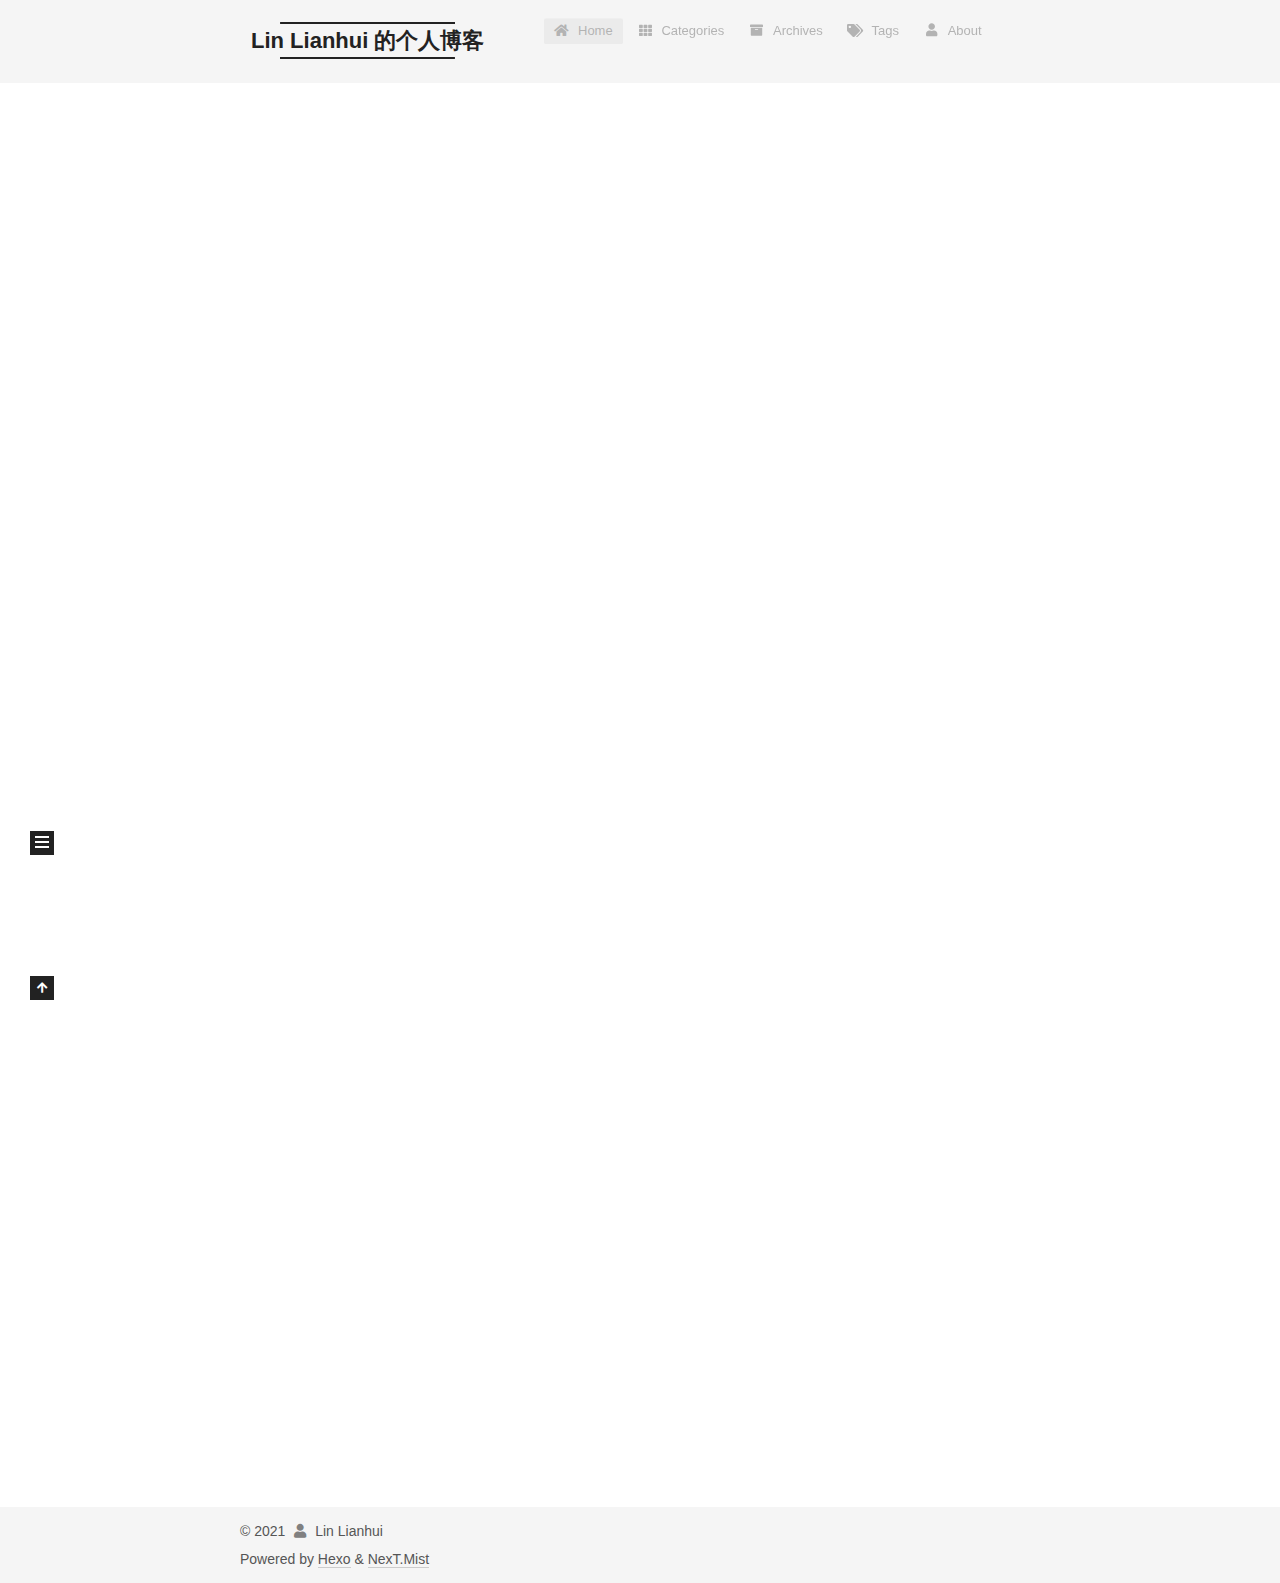
<file: index.html>
<!DOCTYPE html>
<html lang="en">
<head>
  <meta charset="UTF-8">
<meta name="viewport" content="width=device-width, initial-scale=1, maximum-scale=2">
<meta name="theme-color" content="#222">
<meta name="generator" content="Hexo 5.3.0">
  <link rel="apple-touch-icon" sizes="180x180" href="/images/apple-touch-icon-next.png">
  <link rel="icon" type="image/png" sizes="32x32" href="/images/favicon-32x32-next.png">
  <link rel="icon" type="image/png" sizes="16x16" href="/images/favicon-16x16-next.png">
  <link rel="mask-icon" href="/images/logo.svg" color="#222">

<link rel="stylesheet" href="/css/main.css">


<link rel="stylesheet" href="/lib/font-awesome/css/all.min.css">

<script id="hexo-configurations">
    var NexT = window.NexT || {};
    var CONFIG = {"hostname":"example.com","root":"/","scheme":"Mist","version":"7.8.0","exturl":false,"sidebar":{"position":"left","display":"post","padding":18,"offset":12,"onmobile":false},"copycode":{"enable":false,"show_result":false,"style":null},"back2top":{"enable":true,"sidebar":false,"scrollpercent":false},"bookmark":{"enable":false,"color":"#222","save":"auto"},"fancybox":false,"mediumzoom":false,"lazyload":false,"pangu":false,"comments":{"style":"tabs","active":null,"storage":true,"lazyload":false,"nav":null},"algolia":{"hits":{"per_page":10},"labels":{"input_placeholder":"Search for Posts","hits_empty":"We didn't find any results for the search: ${query}","hits_stats":"${hits} results found in ${time} ms"}},"localsearch":{"enable":false,"trigger":"auto","top_n_per_article":1,"unescape":false,"preload":false},"motion":{"enable":true,"async":false,"transition":{"post_block":"fadeIn","post_header":"slideDownIn","post_body":"slideDownIn","coll_header":"slideLeftIn","sidebar":"slideUpIn"}}};
  </script>

  <meta property="og:type" content="website">
<meta property="og:title" content="Lin Lianhui 的个人博客">
<meta property="og:url" content="http://example.com/index.html">
<meta property="og:site_name" content="Lin Lianhui 的个人博客">
<meta property="og:locale" content="en_US">
<meta property="article:author" content="Lin Lianhui">
<meta name="twitter:card" content="summary">

<link rel="canonical" href="http://example.com/">


<script id="page-configurations">
  // https://hexo.io/docs/variables.html
  CONFIG.page = {
    sidebar: "",
    isHome : true,
    isPost : false,
    lang   : 'en'
  };
</script>

  <title>Lin Lianhui 的个人博客</title>
  






  <noscript>
  <style>
  .use-motion .brand,
  .use-motion .menu-item,
  .sidebar-inner,
  .use-motion .post-block,
  .use-motion .pagination,
  .use-motion .comments,
  .use-motion .post-header,
  .use-motion .post-body,
  .use-motion .collection-header { opacity: initial; }

  .use-motion .site-title,
  .use-motion .site-subtitle {
    opacity: initial;
    top: initial;
  }

  .use-motion .logo-line-before i { left: initial; }
  .use-motion .logo-line-after i { right: initial; }
  </style>
</noscript>

</head>

<body itemscope itemtype="http://schema.org/WebPage">
  <div class="container use-motion">
    <div class="headband"></div>

    <header class="header" itemscope itemtype="http://schema.org/WPHeader">
      <div class="header-inner"><div class="site-brand-container">
  <div class="site-nav-toggle">
    <div class="toggle" aria-label="Toggle navigation bar">
      <span class="toggle-line toggle-line-first"></span>
      <span class="toggle-line toggle-line-middle"></span>
      <span class="toggle-line toggle-line-last"></span>
    </div>
  </div>

  <div class="site-meta">

    <a href="/" class="brand" rel="start">
      <span class="logo-line-before"><i></i></span>
      <h1 class="site-title">Lin Lianhui 的个人博客</h1>
      <span class="logo-line-after"><i></i></span>
    </a>
  </div>

  <div class="site-nav-right">
    <div class="toggle popup-trigger">
    </div>
  </div>
</div>




<nav class="site-nav">
  <ul id="menu" class="main-menu menu">
        <li class="menu-item menu-item-home">

    <a href="/" rel="section"><i class="fa fa-home fa-fw"></i>Home</a>

  </li>
        <li class="menu-item menu-item-categories">

    <a href="/categories/" rel="section"><i class="fa fa-th fa-fw"></i>Categories</a>

  </li>
        <li class="menu-item menu-item-archives">

    <a href="/archives/" rel="section"><i class="fa fa-archive fa-fw"></i>Archives</a>

  </li>
        <li class="menu-item menu-item-tags">

    <a href="/tags/" rel="section"><i class="fa fa-tags fa-fw"></i>Tags</a>

  </li>
        <li class="menu-item menu-item-about">

    <a href="/about/" rel="section"><i class="fa fa-user fa-fw"></i>About</a>

  </li>
  </ul>
</nav>




</div>
    </header>

    
  <div class="back-to-top">
    <i class="fa fa-arrow-up"></i>
    <span>0%</span>
  </div>


    <main class="main">
      <div class="main-inner">
        <div class="content-wrap">
          

          <div class="content index posts-expand">
            
      
  
  
  <article itemscope itemtype="http://schema.org/Article" class="post-block" lang="en">
    <link itemprop="mainEntityOfPage" href="http://example.com/2021/01/21/hello/">

    <span hidden itemprop="author" itemscope itemtype="http://schema.org/Person">
      <meta itemprop="image" content="/images/profile.jpg">
      <meta itemprop="name" content="Lin Lianhui">
      <meta itemprop="description" content="">
    </span>

    <span hidden itemprop="publisher" itemscope itemtype="http://schema.org/Organization">
      <meta itemprop="name" content="Lin Lianhui 的个人博客">
    </span>
      <header class="post-header">
        <h2 class="post-title" itemprop="name headline">
          
            <a href="/2021/01/21/hello/" class="post-title-link" itemprop="url">hello</a>
        </h2>

        <div class="post-meta">
            <span class="post-meta-item">
              <span class="post-meta-item-icon">
                <i class="far fa-calendar"></i>
              </span>
              <span class="post-meta-item-text">Posted on</span>
              

              <time title="Created: 2021-01-21 14:43:06 / Modified: 14:43:26" itemprop="dateCreated datePublished" datetime="2021-01-21T14:43:06+08:00">2021-01-21</time>
            </span>

          

        </div>
      </header>

    
    
    
    <div class="post-body" itemprop="articleBody">

      
          <h3 id="This-is-a-test"><a href="#This-is-a-test" class="headerlink" title="This is a test"></a>This is a test</h3>
      
    </div>

    
    
    
      <footer class="post-footer">
        <div class="post-eof"></div>
      </footer>
  </article>
  
  
  

      
  
  
  <article itemscope itemtype="http://schema.org/Article" class="post-block" lang="en">
    <link itemprop="mainEntityOfPage" href="http://example.com/2021/01/21/hello-world/">

    <span hidden itemprop="author" itemscope itemtype="http://schema.org/Person">
      <meta itemprop="image" content="/images/profile.jpg">
      <meta itemprop="name" content="Lin Lianhui">
      <meta itemprop="description" content="">
    </span>

    <span hidden itemprop="publisher" itemscope itemtype="http://schema.org/Organization">
      <meta itemprop="name" content="Lin Lianhui 的个人博客">
    </span>
      <header class="post-header">
        <h2 class="post-title" itemprop="name headline">
          
            <a href="/2021/01/21/hello-world/" class="post-title-link" itemprop="url">Hello World</a>
        </h2>

        <div class="post-meta">
            <span class="post-meta-item">
              <span class="post-meta-item-icon">
                <i class="far fa-calendar"></i>
              </span>
              <span class="post-meta-item-text">Posted on</span>

              <time title="Created: 2021-01-21 13:59:01" itemprop="dateCreated datePublished" datetime="2021-01-21T13:59:01+08:00">2021-01-21</time>
            </span>

          

        </div>
      </header>

    
    
    
    <div class="post-body" itemprop="articleBody">

      
          <p>Welcome to <a target="_blank" rel="noopener" href="https://hexo.io/">Hexo</a>! This is your very first post. Check <a target="_blank" rel="noopener" href="https://hexo.io/docs/">documentation</a> for more info. If you get any problems when using Hexo, you can find the answer in <a target="_blank" rel="noopener" href="https://hexo.io/docs/troubleshooting.html">troubleshooting</a> or you can ask me on <a target="_blank" rel="noopener" href="https://github.com/hexojs/hexo/issues">GitHub</a>.</p>
<h2 id="Quick-Start"><a href="#Quick-Start" class="headerlink" title="Quick Start"></a>Quick Start</h2><h3 id="Create-a-new-post"><a href="#Create-a-new-post" class="headerlink" title="Create a new post"></a>Create a new post</h3><figure class="highlight bash"><table><tr><td class="gutter"><pre><span class="line">1</span><br></pre></td><td class="code"><pre><span class="line">$ hexo new <span class="string">&quot;My New Post&quot;</span></span><br></pre></td></tr></table></figure>
<p>More info: <a target="_blank" rel="noopener" href="https://hexo.io/docs/writing.html">Writing</a></p>
<h3 id="Run-server"><a href="#Run-server" class="headerlink" title="Run server"></a>Run server</h3><figure class="highlight bash"><table><tr><td class="gutter"><pre><span class="line">1</span><br></pre></td><td class="code"><pre><span class="line">$ hexo server</span><br></pre></td></tr></table></figure>
<p>More info: <a target="_blank" rel="noopener" href="https://hexo.io/docs/server.html">Server</a></p>
<h3 id="Generate-static-files"><a href="#Generate-static-files" class="headerlink" title="Generate static files"></a>Generate static files</h3><figure class="highlight bash"><table><tr><td class="gutter"><pre><span class="line">1</span><br></pre></td><td class="code"><pre><span class="line">$ hexo generate</span><br></pre></td></tr></table></figure>
<p>More info: <a target="_blank" rel="noopener" href="https://hexo.io/docs/generating.html">Generating</a></p>
<h3 id="Deploy-to-remote-sites"><a href="#Deploy-to-remote-sites" class="headerlink" title="Deploy to remote sites"></a>Deploy to remote sites</h3><figure class="highlight bash"><table><tr><td class="gutter"><pre><span class="line">1</span><br></pre></td><td class="code"><pre><span class="line">$ hexo deploy</span><br></pre></td></tr></table></figure>
<p>More info: <a target="_blank" rel="noopener" href="https://hexo.io/docs/one-command-deployment.html">Deployment</a></p>

      
    </div>

    
    
    
      <footer class="post-footer">
        <div class="post-eof"></div>
      </footer>
  </article>
  
  
  


  



          </div>
          

<script>
  window.addEventListener('tabs:register', () => {
    let { activeClass } = CONFIG.comments;
    if (CONFIG.comments.storage) {
      activeClass = localStorage.getItem('comments_active') || activeClass;
    }
    if (activeClass) {
      let activeTab = document.querySelector(`a[href="#comment-${activeClass}"]`);
      if (activeTab) {
        activeTab.click();
      }
    }
  });
  if (CONFIG.comments.storage) {
    window.addEventListener('tabs:click', event => {
      if (!event.target.matches('.tabs-comment .tab-content .tab-pane')) return;
      let commentClass = event.target.classList[1];
      localStorage.setItem('comments_active', commentClass);
    });
  }
</script>

        </div>
          
  
  <div class="toggle sidebar-toggle">
    <span class="toggle-line toggle-line-first"></span>
    <span class="toggle-line toggle-line-middle"></span>
    <span class="toggle-line toggle-line-last"></span>
  </div>

  <aside class="sidebar">
    <div class="sidebar-inner">

      <ul class="sidebar-nav motion-element">
        <li class="sidebar-nav-toc">
          Table of Contents
        </li>
        <li class="sidebar-nav-overview">
          Overview
        </li>
      </ul>

      <!--noindex-->
      <div class="post-toc-wrap sidebar-panel">
      </div>
      <!--/noindex-->

      <div class="site-overview-wrap sidebar-panel">
        <div class="site-author motion-element" itemprop="author" itemscope itemtype="http://schema.org/Person">
    <img class="site-author-image" itemprop="image" alt="Lin Lianhui"
      src="/images/profile.jpg">
  <p class="site-author-name" itemprop="name">Lin Lianhui</p>
  <div class="site-description" itemprop="description"></div>
</div>
<div class="site-state-wrap motion-element">
  <nav class="site-state">
      <div class="site-state-item site-state-posts">
          <a href="/archives/">
        
          <span class="site-state-item-count">2</span>
          <span class="site-state-item-name">posts</span>
        </a>
      </div>
  </nav>
</div>



      </div>

    </div>
  </aside>
  <div id="sidebar-dimmer"></div>


      </div>
    </main>

    <footer class="footer">
      <div class="footer-inner">
        

        

<div class="copyright">
  
  &copy; 
  <span itemprop="copyrightYear">2021</span>
  <span class="with-love">
    <i class="fa fa-user"></i>
  </span>
  <span class="author" itemprop="copyrightHolder">Lin Lianhui</span>
</div>
  <div class="powered-by">Powered by <a href="https://hexo.io/" class="theme-link" rel="noopener" target="_blank">Hexo</a> & <a href="https://mist.theme-next.org/" class="theme-link" rel="noopener" target="_blank">NexT.Mist</a>
  </div>

        








      </div>
    </footer>
  </div>

  
  <script src="/lib/anime.min.js"></script>
  <script src="/lib/velocity/velocity.min.js"></script>
  <script src="/lib/velocity/velocity.ui.min.js"></script>

<script src="/js/utils.js"></script>

<script src="/js/motion.js"></script>


<script src="/js/schemes/muse.js"></script>


<script src="/js/next-boot.js"></script>




  















  

  

</body>
</html>
</file>
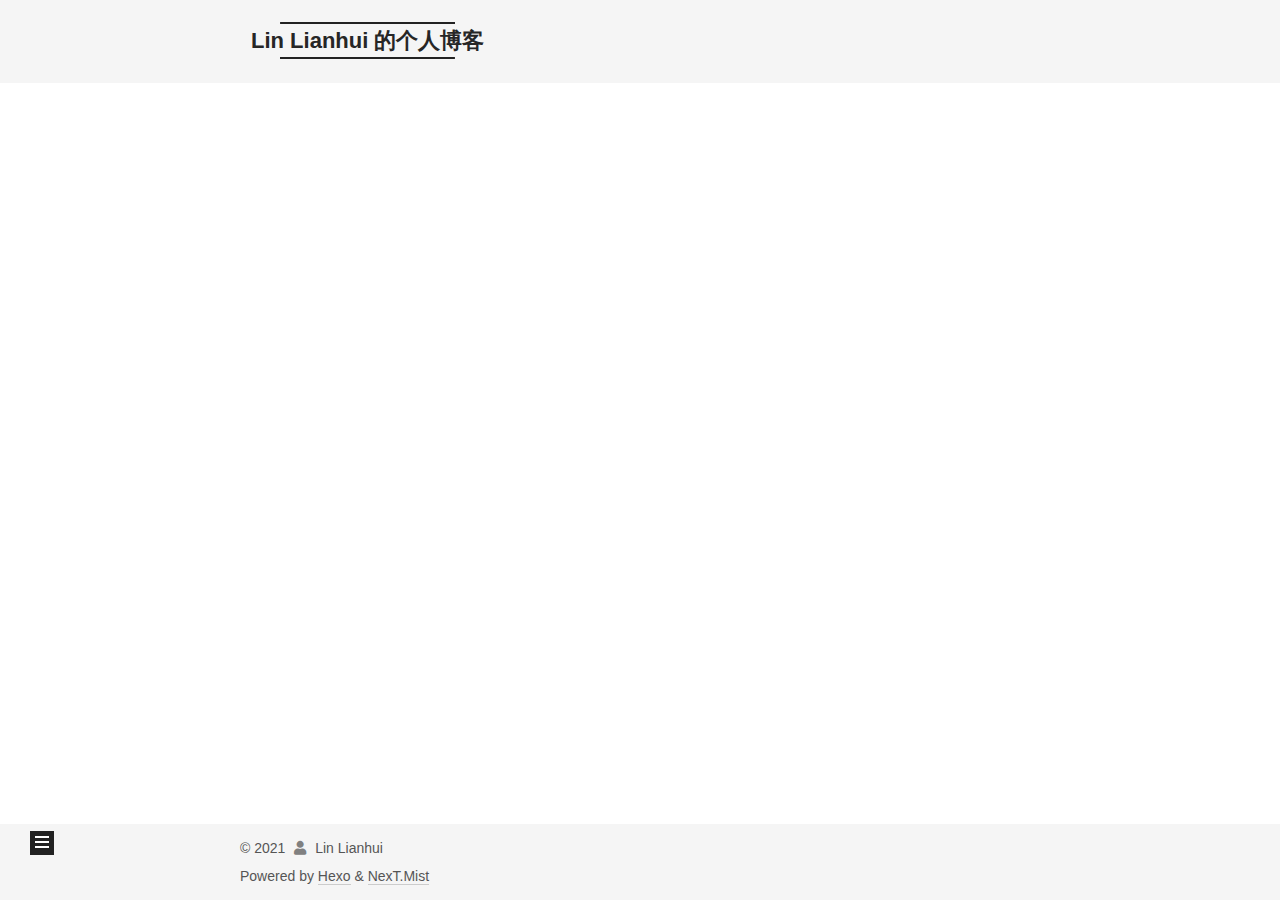
<file: about/index.html>
<!DOCTYPE html>
<html lang="en">
<head>
  <meta charset="UTF-8">
<meta name="viewport" content="width=device-width, initial-scale=1, maximum-scale=2">
<meta name="theme-color" content="#222">
<meta name="generator" content="Hexo 5.3.0">
  <link rel="apple-touch-icon" sizes="180x180" href="/images/apple-touch-icon-next.png">
  <link rel="icon" type="image/png" sizes="32x32" href="/images/favicon-32x32-next.png">
  <link rel="icon" type="image/png" sizes="16x16" href="/images/favicon-16x16-next.png">
  <link rel="mask-icon" href="/images/logo.svg" color="#222">

<link rel="stylesheet" href="/css/main.css">


<link rel="stylesheet" href="/lib/font-awesome/css/all.min.css">

<script id="hexo-configurations">
    var NexT = window.NexT || {};
    var CONFIG = {"hostname":"example.com","root":"/","scheme":"Mist","version":"7.8.0","exturl":false,"sidebar":{"position":"left","display":"post","padding":18,"offset":12,"onmobile":false},"copycode":{"enable":false,"show_result":false,"style":null},"back2top":{"enable":true,"sidebar":false,"scrollpercent":false},"bookmark":{"enable":false,"color":"#222","save":"auto"},"fancybox":false,"mediumzoom":false,"lazyload":false,"pangu":false,"comments":{"style":"tabs","active":null,"storage":true,"lazyload":false,"nav":null},"algolia":{"hits":{"per_page":10},"labels":{"input_placeholder":"Search for Posts","hits_empty":"We didn't find any results for the search: ${query}","hits_stats":"${hits} results found in ${time} ms"}},"localsearch":{"enable":false,"trigger":"auto","top_n_per_article":1,"unescape":false,"preload":false},"motion":{"enable":true,"async":false,"transition":{"post_block":"fadeIn","post_header":"slideDownIn","post_body":"slideDownIn","coll_header":"slideLeftIn","sidebar":"slideUpIn"}}};
  </script>

  <meta property="og:type" content="website">
<meta property="og:title" content="about">
<meta property="og:url" content="http://example.com/about/index.html">
<meta property="og:site_name" content="Lin Lianhui 的个人博客">
<meta property="og:locale" content="en_US">
<meta property="article:published_time" content="2021-01-21T06:49:17.000Z">
<meta property="article:modified_time" content="2021-01-21T06:51:22.909Z">
<meta property="article:author" content="Lin Lianhui">
<meta name="twitter:card" content="summary">

<link rel="canonical" href="http://example.com/about/">


<script id="page-configurations">
  // https://hexo.io/docs/variables.html
  CONFIG.page = {
    sidebar: "",
    isHome : false,
    isPost : false,
    lang   : 'en'
  };
</script>

  <title>about | Lin Lianhui 的个人博客
</title>
  






  <noscript>
  <style>
  .use-motion .brand,
  .use-motion .menu-item,
  .sidebar-inner,
  .use-motion .post-block,
  .use-motion .pagination,
  .use-motion .comments,
  .use-motion .post-header,
  .use-motion .post-body,
  .use-motion .collection-header { opacity: initial; }

  .use-motion .site-title,
  .use-motion .site-subtitle {
    opacity: initial;
    top: initial;
  }

  .use-motion .logo-line-before i { left: initial; }
  .use-motion .logo-line-after i { right: initial; }
  </style>
</noscript>

</head>

<body itemscope itemtype="http://schema.org/WebPage">
  <div class="container use-motion">
    <div class="headband"></div>

    <header class="header" itemscope itemtype="http://schema.org/WPHeader">
      <div class="header-inner"><div class="site-brand-container">
  <div class="site-nav-toggle">
    <div class="toggle" aria-label="Toggle navigation bar">
      <span class="toggle-line toggle-line-first"></span>
      <span class="toggle-line toggle-line-middle"></span>
      <span class="toggle-line toggle-line-last"></span>
    </div>
  </div>

  <div class="site-meta">

    <a href="/" class="brand" rel="start">
      <span class="logo-line-before"><i></i></span>
      <h1 class="site-title">Lin Lianhui 的个人博客</h1>
      <span class="logo-line-after"><i></i></span>
    </a>
  </div>

  <div class="site-nav-right">
    <div class="toggle popup-trigger">
    </div>
  </div>
</div>




<nav class="site-nav">
  <ul id="menu" class="main-menu menu">
        <li class="menu-item menu-item-home">

    <a href="/" rel="section"><i class="fa fa-home fa-fw"></i>Home</a>

  </li>
        <li class="menu-item menu-item-categories">

    <a href="/categories/" rel="section"><i class="fa fa-th fa-fw"></i>Categories</a>

  </li>
        <li class="menu-item menu-item-archives">

    <a href="/archives/" rel="section"><i class="fa fa-archive fa-fw"></i>Archives</a>

  </li>
        <li class="menu-item menu-item-tags">

    <a href="/tags/" rel="section"><i class="fa fa-tags fa-fw"></i>Tags</a>

  </li>
        <li class="menu-item menu-item-about">

    <a href="/about/" rel="section"><i class="fa fa-user fa-fw"></i>About</a>

  </li>
  </ul>
</nav>




</div>
    </header>

    
  <div class="back-to-top">
    <i class="fa fa-arrow-up"></i>
    <span>0%</span>
  </div>


    <main class="main">
      <div class="main-inner">
        <div class="content-wrap">
          
  
  

          <div class="content page posts-expand">
            

    
    
    
    <div class="post-block" lang="en">
      <header class="post-header">

<h1 class="post-title" itemprop="name headline">about
</h1>

<div class="post-meta">
  

</div>

</header>

      
      
      
      <div class="post-body">
          
      </div>
      
      
      
    </div>
    

    
    
    


          </div>
          

<script>
  window.addEventListener('tabs:register', () => {
    let { activeClass } = CONFIG.comments;
    if (CONFIG.comments.storage) {
      activeClass = localStorage.getItem('comments_active') || activeClass;
    }
    if (activeClass) {
      let activeTab = document.querySelector(`a[href="#comment-${activeClass}"]`);
      if (activeTab) {
        activeTab.click();
      }
    }
  });
  if (CONFIG.comments.storage) {
    window.addEventListener('tabs:click', event => {
      if (!event.target.matches('.tabs-comment .tab-content .tab-pane')) return;
      let commentClass = event.target.classList[1];
      localStorage.setItem('comments_active', commentClass);
    });
  }
</script>

        </div>
          
  
  <div class="toggle sidebar-toggle">
    <span class="toggle-line toggle-line-first"></span>
    <span class="toggle-line toggle-line-middle"></span>
    <span class="toggle-line toggle-line-last"></span>
  </div>

  <aside class="sidebar">
    <div class="sidebar-inner">

      <ul class="sidebar-nav motion-element">
        <li class="sidebar-nav-toc">
          Table of Contents
        </li>
        <li class="sidebar-nav-overview">
          Overview
        </li>
      </ul>

      <!--noindex-->
      <div class="post-toc-wrap sidebar-panel">
      </div>
      <!--/noindex-->

      <div class="site-overview-wrap sidebar-panel">
        <div class="site-author motion-element" itemprop="author" itemscope itemtype="http://schema.org/Person">
    <img class="site-author-image" itemprop="image" alt="Lin Lianhui"
      src="/images/profile.jpg">
  <p class="site-author-name" itemprop="name">Lin Lianhui</p>
  <div class="site-description" itemprop="description"></div>
</div>
<div class="site-state-wrap motion-element">
  <nav class="site-state">
      <div class="site-state-item site-state-posts">
          <a href="/archives/">
        
          <span class="site-state-item-count">2</span>
          <span class="site-state-item-name">posts</span>
        </a>
      </div>
  </nav>
</div>



      </div>

    </div>
  </aside>
  <div id="sidebar-dimmer"></div>


      </div>
    </main>

    <footer class="footer">
      <div class="footer-inner">
        

        

<div class="copyright">
  
  &copy; 
  <span itemprop="copyrightYear">2021</span>
  <span class="with-love">
    <i class="fa fa-user"></i>
  </span>
  <span class="author" itemprop="copyrightHolder">Lin Lianhui</span>
</div>
  <div class="powered-by">Powered by <a href="https://hexo.io/" class="theme-link" rel="noopener" target="_blank">Hexo</a> & <a href="https://mist.theme-next.org/" class="theme-link" rel="noopener" target="_blank">NexT.Mist</a>
  </div>

        








      </div>
    </footer>
  </div>

  
  <script src="/lib/anime.min.js"></script>
  <script src="/lib/velocity/velocity.min.js"></script>
  <script src="/lib/velocity/velocity.ui.min.js"></script>

<script src="/js/utils.js"></script>

<script src="/js/motion.js"></script>


<script src="/js/schemes/muse.js"></script>


<script src="/js/next-boot.js"></script>




  















  

  

</body>
</html>
</file>
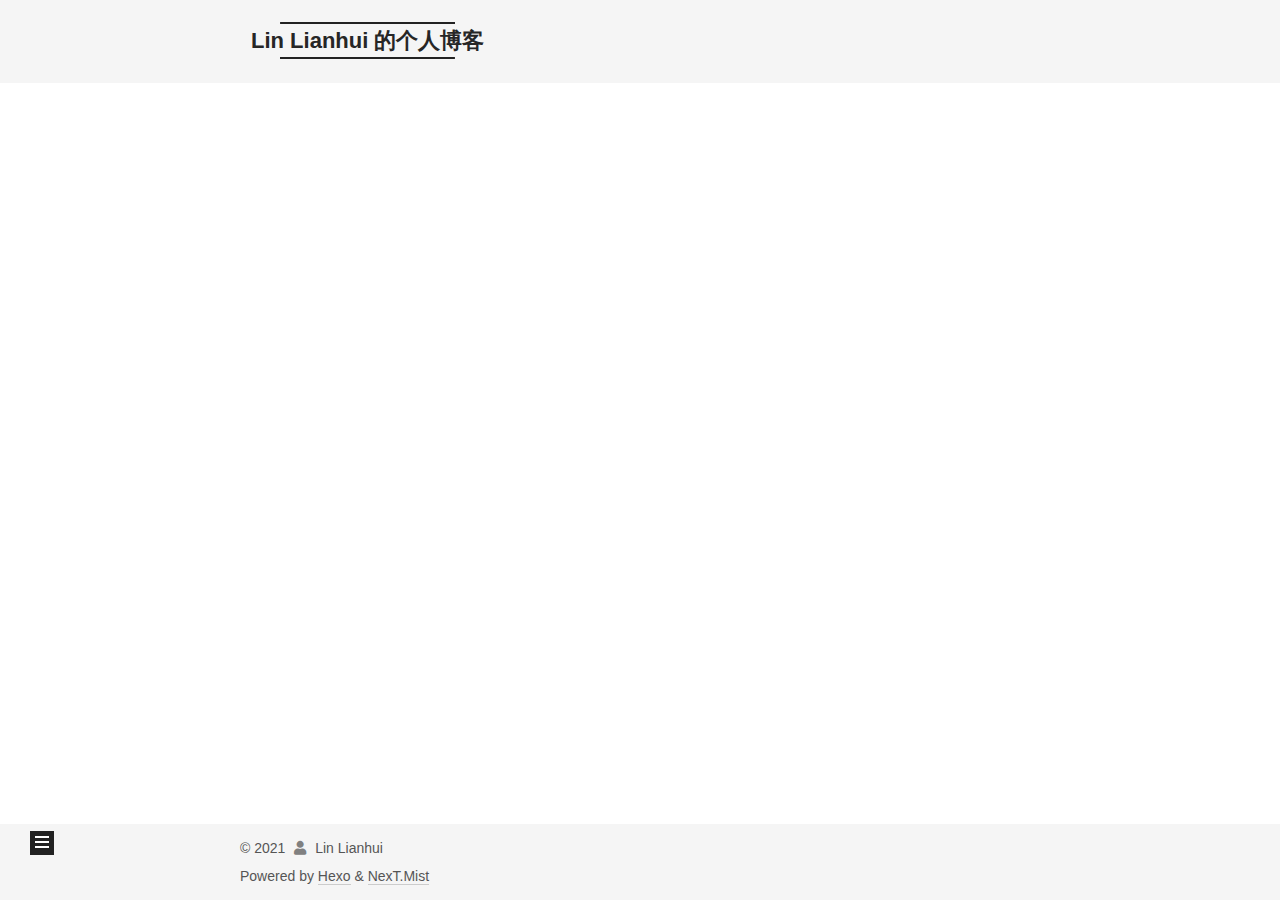
<file: archives/index.html>
<!DOCTYPE html>
<html lang="en">
<head>
  <meta charset="UTF-8">
<meta name="viewport" content="width=device-width, initial-scale=1, maximum-scale=2">
<meta name="theme-color" content="#222">
<meta name="generator" content="Hexo 5.3.0">
  <link rel="apple-touch-icon" sizes="180x180" href="/images/apple-touch-icon-next.png">
  <link rel="icon" type="image/png" sizes="32x32" href="/images/favicon-32x32-next.png">
  <link rel="icon" type="image/png" sizes="16x16" href="/images/favicon-16x16-next.png">
  <link rel="mask-icon" href="/images/logo.svg" color="#222">

<link rel="stylesheet" href="/css/main.css">


<link rel="stylesheet" href="/lib/font-awesome/css/all.min.css">

<script id="hexo-configurations">
    var NexT = window.NexT || {};
    var CONFIG = {"hostname":"example.com","root":"/","scheme":"Mist","version":"7.8.0","exturl":false,"sidebar":{"position":"left","display":"post","padding":18,"offset":12,"onmobile":false},"copycode":{"enable":false,"show_result":false,"style":null},"back2top":{"enable":true,"sidebar":false,"scrollpercent":false},"bookmark":{"enable":false,"color":"#222","save":"auto"},"fancybox":false,"mediumzoom":false,"lazyload":false,"pangu":false,"comments":{"style":"tabs","active":null,"storage":true,"lazyload":false,"nav":null},"algolia":{"hits":{"per_page":10},"labels":{"input_placeholder":"Search for Posts","hits_empty":"We didn't find any results for the search: ${query}","hits_stats":"${hits} results found in ${time} ms"}},"localsearch":{"enable":false,"trigger":"auto","top_n_per_article":1,"unescape":false,"preload":false},"motion":{"enable":true,"async":false,"transition":{"post_block":"fadeIn","post_header":"slideDownIn","post_body":"slideDownIn","coll_header":"slideLeftIn","sidebar":"slideUpIn"}}};
  </script>

  <meta property="og:type" content="website">
<meta property="og:title" content="Lin Lianhui 的个人博客">
<meta property="og:url" content="http://example.com/archives/index.html">
<meta property="og:site_name" content="Lin Lianhui 的个人博客">
<meta property="og:locale" content="en_US">
<meta property="article:author" content="Lin Lianhui">
<meta name="twitter:card" content="summary">

<link rel="canonical" href="http://example.com/archives/">


<script id="page-configurations">
  // https://hexo.io/docs/variables.html
  CONFIG.page = {
    sidebar: "",
    isHome : false,
    isPost : false,
    lang   : 'en'
  };
</script>

  <title>Archive | Lin Lianhui 的个人博客</title>
  






  <noscript>
  <style>
  .use-motion .brand,
  .use-motion .menu-item,
  .sidebar-inner,
  .use-motion .post-block,
  .use-motion .pagination,
  .use-motion .comments,
  .use-motion .post-header,
  .use-motion .post-body,
  .use-motion .collection-header { opacity: initial; }

  .use-motion .site-title,
  .use-motion .site-subtitle {
    opacity: initial;
    top: initial;
  }

  .use-motion .logo-line-before i { left: initial; }
  .use-motion .logo-line-after i { right: initial; }
  </style>
</noscript>

</head>

<body itemscope itemtype="http://schema.org/WebPage">
  <div class="container use-motion">
    <div class="headband"></div>

    <header class="header" itemscope itemtype="http://schema.org/WPHeader">
      <div class="header-inner"><div class="site-brand-container">
  <div class="site-nav-toggle">
    <div class="toggle" aria-label="Toggle navigation bar">
      <span class="toggle-line toggle-line-first"></span>
      <span class="toggle-line toggle-line-middle"></span>
      <span class="toggle-line toggle-line-last"></span>
    </div>
  </div>

  <div class="site-meta">

    <a href="/" class="brand" rel="start">
      <span class="logo-line-before"><i></i></span>
      <h1 class="site-title">Lin Lianhui 的个人博客</h1>
      <span class="logo-line-after"><i></i></span>
    </a>
  </div>

  <div class="site-nav-right">
    <div class="toggle popup-trigger">
    </div>
  </div>
</div>




<nav class="site-nav">
  <ul id="menu" class="main-menu menu">
        <li class="menu-item menu-item-home">

    <a href="/" rel="section"><i class="fa fa-home fa-fw"></i>Home</a>

  </li>
        <li class="menu-item menu-item-categories">

    <a href="/categories/" rel="section"><i class="fa fa-th fa-fw"></i>Categories</a>

  </li>
        <li class="menu-item menu-item-archives">

    <a href="/archives/" rel="section"><i class="fa fa-archive fa-fw"></i>Archives</a>

  </li>
        <li class="menu-item menu-item-tags">

    <a href="/tags/" rel="section"><i class="fa fa-tags fa-fw"></i>Tags</a>

  </li>
        <li class="menu-item menu-item-about">

    <a href="/about/" rel="section"><i class="fa fa-user fa-fw"></i>About</a>

  </li>
  </ul>
</nav>




</div>
    </header>

    
  <div class="back-to-top">
    <i class="fa fa-arrow-up"></i>
    <span>0%</span>
  </div>


    <main class="main">
      <div class="main-inner">
        <div class="content-wrap">
          

          <div class="content archive">
            

  
  
  
  <div class="post-block">
    <div class="posts-collapse">
      <div class="collection-title">
        <span class="collection-header">Um..! 2 posts in total. Keep on posting.</span>
      </div>

      
    <div class="collection-year">
      <span class="collection-header">2021</span>
    </div>

  <article itemscope itemtype="http://schema.org/Article">
    <header class="post-header">

      <div class="post-meta">
        <time itemprop="dateCreated"
              datetime="2021-01-21T14:43:06+08:00"
              content="2021-01-21">
          01-21
        </time>
      </div>

      <div class="post-title">
          <a class="post-title-link" href="/2021/01/21/hello/" itemprop="url">
            <span itemprop="name">hello</span>
          </a>
      </div>

    </header>
  </article>

  <article itemscope itemtype="http://schema.org/Article">
    <header class="post-header">

      <div class="post-meta">
        <time itemprop="dateCreated"
              datetime="2021-01-21T13:59:01+08:00"
              content="2021-01-21">
          01-21
        </time>
      </div>

      <div class="post-title">
          <a class="post-title-link" href="/2021/01/21/hello-world/" itemprop="url">
            <span itemprop="name">Hello World</span>
          </a>
      </div>

    </header>
  </article>


    </div>
  </div>
  
  
  

  



          </div>
          

<script>
  window.addEventListener('tabs:register', () => {
    let { activeClass } = CONFIG.comments;
    if (CONFIG.comments.storage) {
      activeClass = localStorage.getItem('comments_active') || activeClass;
    }
    if (activeClass) {
      let activeTab = document.querySelector(`a[href="#comment-${activeClass}"]`);
      if (activeTab) {
        activeTab.click();
      }
    }
  });
  if (CONFIG.comments.storage) {
    window.addEventListener('tabs:click', event => {
      if (!event.target.matches('.tabs-comment .tab-content .tab-pane')) return;
      let commentClass = event.target.classList[1];
      localStorage.setItem('comments_active', commentClass);
    });
  }
</script>

        </div>
          
  
  <div class="toggle sidebar-toggle">
    <span class="toggle-line toggle-line-first"></span>
    <span class="toggle-line toggle-line-middle"></span>
    <span class="toggle-line toggle-line-last"></span>
  </div>

  <aside class="sidebar">
    <div class="sidebar-inner">

      <ul class="sidebar-nav motion-element">
        <li class="sidebar-nav-toc">
          Table of Contents
        </li>
        <li class="sidebar-nav-overview">
          Overview
        </li>
      </ul>

      <!--noindex-->
      <div class="post-toc-wrap sidebar-panel">
      </div>
      <!--/noindex-->

      <div class="site-overview-wrap sidebar-panel">
        <div class="site-author motion-element" itemprop="author" itemscope itemtype="http://schema.org/Person">
    <img class="site-author-image" itemprop="image" alt="Lin Lianhui"
      src="/images/profile.jpg">
  <p class="site-author-name" itemprop="name">Lin Lianhui</p>
  <div class="site-description" itemprop="description"></div>
</div>
<div class="site-state-wrap motion-element">
  <nav class="site-state">
      <div class="site-state-item site-state-posts">
          <a href="/archives/">
        
          <span class="site-state-item-count">2</span>
          <span class="site-state-item-name">posts</span>
        </a>
      </div>
  </nav>
</div>



      </div>

    </div>
  </aside>
  <div id="sidebar-dimmer"></div>


      </div>
    </main>

    <footer class="footer">
      <div class="footer-inner">
        

        

<div class="copyright">
  
  &copy; 
  <span itemprop="copyrightYear">2021</span>
  <span class="with-love">
    <i class="fa fa-user"></i>
  </span>
  <span class="author" itemprop="copyrightHolder">Lin Lianhui</span>
</div>
  <div class="powered-by">Powered by <a href="https://hexo.io/" class="theme-link" rel="noopener" target="_blank">Hexo</a> & <a href="https://mist.theme-next.org/" class="theme-link" rel="noopener" target="_blank">NexT.Mist</a>
  </div>

        








      </div>
    </footer>
  </div>

  
  <script src="/lib/anime.min.js"></script>
  <script src="/lib/velocity/velocity.min.js"></script>
  <script src="/lib/velocity/velocity.ui.min.js"></script>

<script src="/js/utils.js"></script>

<script src="/js/motion.js"></script>


<script src="/js/schemes/muse.js"></script>


<script src="/js/next-boot.js"></script>




  















  

  

</body>
</html>
</file>
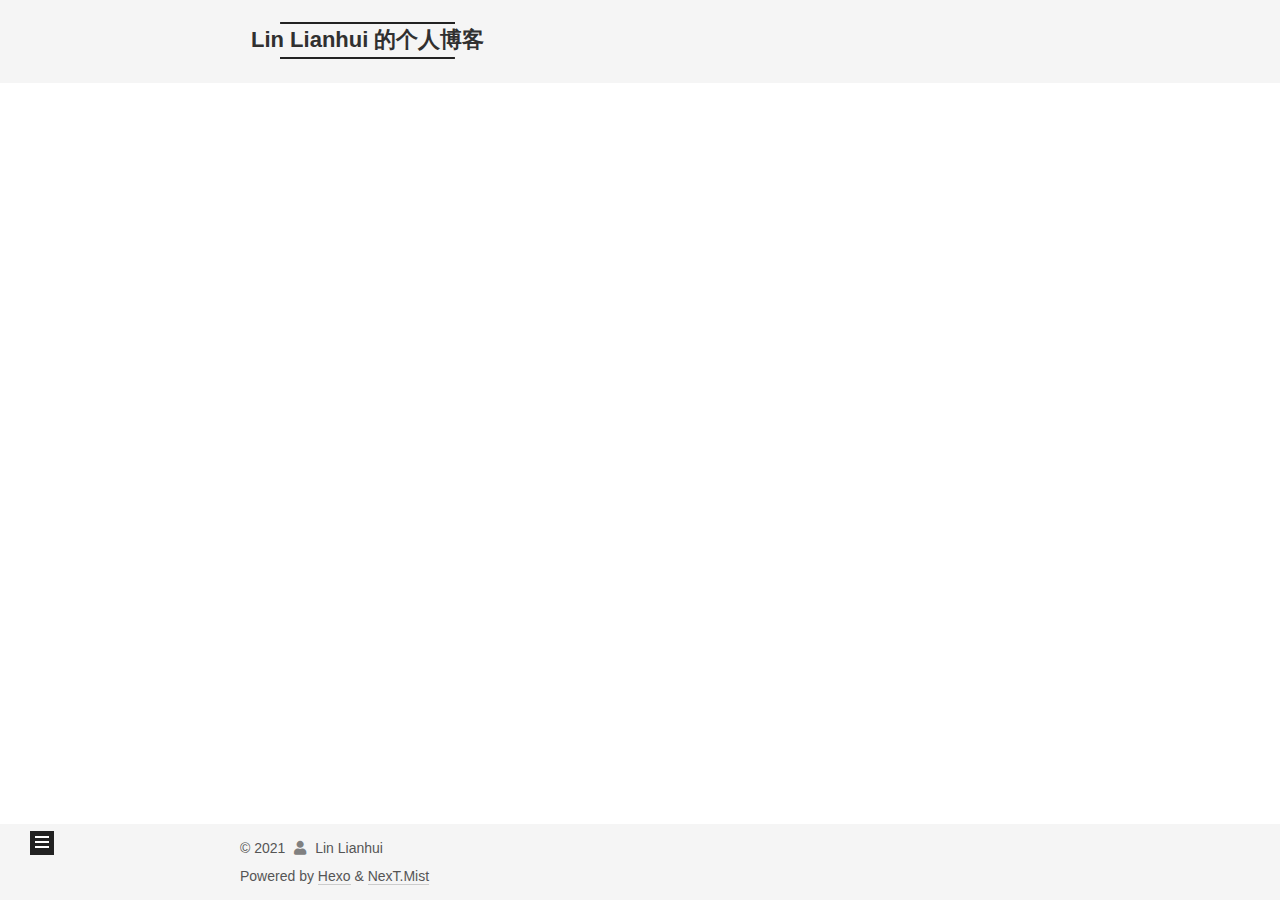
<file: categories/index.html>
<!DOCTYPE html>
<html lang="en">
<head>
  <meta charset="UTF-8">
<meta name="viewport" content="width=device-width, initial-scale=1, maximum-scale=2">
<meta name="theme-color" content="#222">
<meta name="generator" content="Hexo 5.3.0">
  <link rel="apple-touch-icon" sizes="180x180" href="/images/apple-touch-icon-next.png">
  <link rel="icon" type="image/png" sizes="32x32" href="/images/favicon-32x32-next.png">
  <link rel="icon" type="image/png" sizes="16x16" href="/images/favicon-16x16-next.png">
  <link rel="mask-icon" href="/images/logo.svg" color="#222">

<link rel="stylesheet" href="/css/main.css">


<link rel="stylesheet" href="/lib/font-awesome/css/all.min.css">

<script id="hexo-configurations">
    var NexT = window.NexT || {};
    var CONFIG = {"hostname":"example.com","root":"/","scheme":"Mist","version":"7.8.0","exturl":false,"sidebar":{"position":"left","display":"post","padding":18,"offset":12,"onmobile":false},"copycode":{"enable":false,"show_result":false,"style":null},"back2top":{"enable":true,"sidebar":false,"scrollpercent":false},"bookmark":{"enable":false,"color":"#222","save":"auto"},"fancybox":false,"mediumzoom":false,"lazyload":false,"pangu":false,"comments":{"style":"tabs","active":null,"storage":true,"lazyload":false,"nav":null},"algolia":{"hits":{"per_page":10},"labels":{"input_placeholder":"Search for Posts","hits_empty":"We didn't find any results for the search: ${query}","hits_stats":"${hits} results found in ${time} ms"}},"localsearch":{"enable":false,"trigger":"auto","top_n_per_article":1,"unescape":false,"preload":false},"motion":{"enable":true,"async":false,"transition":{"post_block":"fadeIn","post_header":"slideDownIn","post_body":"slideDownIn","coll_header":"slideLeftIn","sidebar":"slideUpIn"}}};
  </script>

  <meta property="og:type" content="website">
<meta property="og:title" content="分类">
<meta property="og:url" content="http://example.com/categories/index.html">
<meta property="og:site_name" content="Lin Lianhui 的个人博客">
<meta property="og:locale" content="en_US">
<meta property="article:published_time" content="2021-01-21T06:49:03.000Z">
<meta property="article:modified_time" content="2021-01-21T07:17:31.205Z">
<meta property="article:author" content="Lin Lianhui">
<meta name="twitter:card" content="summary">

<link rel="canonical" href="http://example.com/categories/">


<script id="page-configurations">
  // https://hexo.io/docs/variables.html
  CONFIG.page = {
    sidebar: "",
    isHome : false,
    isPost : false,
    lang   : 'en'
  };
</script>

  <title>分类 | Lin Lianhui 的个人博客
</title>
  






  <noscript>
  <style>
  .use-motion .brand,
  .use-motion .menu-item,
  .sidebar-inner,
  .use-motion .post-block,
  .use-motion .pagination,
  .use-motion .comments,
  .use-motion .post-header,
  .use-motion .post-body,
  .use-motion .collection-header { opacity: initial; }

  .use-motion .site-title,
  .use-motion .site-subtitle {
    opacity: initial;
    top: initial;
  }

  .use-motion .logo-line-before i { left: initial; }
  .use-motion .logo-line-after i { right: initial; }
  </style>
</noscript>

</head>

<body itemscope itemtype="http://schema.org/WebPage">
  <div class="container use-motion">
    <div class="headband"></div>

    <header class="header" itemscope itemtype="http://schema.org/WPHeader">
      <div class="header-inner"><div class="site-brand-container">
  <div class="site-nav-toggle">
    <div class="toggle" aria-label="Toggle navigation bar">
      <span class="toggle-line toggle-line-first"></span>
      <span class="toggle-line toggle-line-middle"></span>
      <span class="toggle-line toggle-line-last"></span>
    </div>
  </div>

  <div class="site-meta">

    <a href="/" class="brand" rel="start">
      <span class="logo-line-before"><i></i></span>
      <h1 class="site-title">Lin Lianhui 的个人博客</h1>
      <span class="logo-line-after"><i></i></span>
    </a>
  </div>

  <div class="site-nav-right">
    <div class="toggle popup-trigger">
    </div>
  </div>
</div>




<nav class="site-nav">
  <ul id="menu" class="main-menu menu">
        <li class="menu-item menu-item-home">

    <a href="/" rel="section"><i class="fa fa-home fa-fw"></i>Home</a>

  </li>
        <li class="menu-item menu-item-categories">

    <a href="/categories/" rel="section"><i class="fa fa-th fa-fw"></i>Categories</a>

  </li>
        <li class="menu-item menu-item-archives">

    <a href="/archives/" rel="section"><i class="fa fa-archive fa-fw"></i>Archives</a>

  </li>
        <li class="menu-item menu-item-tags">

    <a href="/tags/" rel="section"><i class="fa fa-tags fa-fw"></i>Tags</a>

  </li>
        <li class="menu-item menu-item-about">

    <a href="/about/" rel="section"><i class="fa fa-user fa-fw"></i>About</a>

  </li>
  </ul>
</nav>




</div>
    </header>

    
  <div class="back-to-top">
    <i class="fa fa-arrow-up"></i>
    <span>0%</span>
  </div>


    <main class="main">
      <div class="main-inner">
        <div class="content-wrap">
          
  
  

          <div class="content page posts-expand">
            

    
    
    
    <div class="post-block" lang="en">
      <header class="post-header">

<h1 class="post-title" itemprop="name headline">分类
</h1>

<div class="post-meta">
  

</div>

</header>

      
      
      
      <div class="post-body">
          <div class="category-all-page">
            <div class="category-all-title">
              No categories
            </div>
            <div class="category-all">
              
            </div>
          </div>
        
      </div>
      
      
      
    </div>
    

    
    
    


          </div>
          

<script>
  window.addEventListener('tabs:register', () => {
    let { activeClass } = CONFIG.comments;
    if (CONFIG.comments.storage) {
      activeClass = localStorage.getItem('comments_active') || activeClass;
    }
    if (activeClass) {
      let activeTab = document.querySelector(`a[href="#comment-${activeClass}"]`);
      if (activeTab) {
        activeTab.click();
      }
    }
  });
  if (CONFIG.comments.storage) {
    window.addEventListener('tabs:click', event => {
      if (!event.target.matches('.tabs-comment .tab-content .tab-pane')) return;
      let commentClass = event.target.classList[1];
      localStorage.setItem('comments_active', commentClass);
    });
  }
</script>

        </div>
          
  
  <div class="toggle sidebar-toggle">
    <span class="toggle-line toggle-line-first"></span>
    <span class="toggle-line toggle-line-middle"></span>
    <span class="toggle-line toggle-line-last"></span>
  </div>

  <aside class="sidebar">
    <div class="sidebar-inner">

      <ul class="sidebar-nav motion-element">
        <li class="sidebar-nav-toc">
          Table of Contents
        </li>
        <li class="sidebar-nav-overview">
          Overview
        </li>
      </ul>

      <!--noindex-->
      <div class="post-toc-wrap sidebar-panel">
      </div>
      <!--/noindex-->

      <div class="site-overview-wrap sidebar-panel">
        <div class="site-author motion-element" itemprop="author" itemscope itemtype="http://schema.org/Person">
    <img class="site-author-image" itemprop="image" alt="Lin Lianhui"
      src="/images/profile.jpg">
  <p class="site-author-name" itemprop="name">Lin Lianhui</p>
  <div class="site-description" itemprop="description"></div>
</div>
<div class="site-state-wrap motion-element">
  <nav class="site-state">
      <div class="site-state-item site-state-posts">
          <a href="/archives/">
        
          <span class="site-state-item-count">2</span>
          <span class="site-state-item-name">posts</span>
        </a>
      </div>
  </nav>
</div>



      </div>

    </div>
  </aside>
  <div id="sidebar-dimmer"></div>


      </div>
    </main>

    <footer class="footer">
      <div class="footer-inner">
        

        

<div class="copyright">
  
  &copy; 
  <span itemprop="copyrightYear">2021</span>
  <span class="with-love">
    <i class="fa fa-user"></i>
  </span>
  <span class="author" itemprop="copyrightHolder">Lin Lianhui</span>
</div>
  <div class="powered-by">Powered by <a href="https://hexo.io/" class="theme-link" rel="noopener" target="_blank">Hexo</a> & <a href="https://mist.theme-next.org/" class="theme-link" rel="noopener" target="_blank">NexT.Mist</a>
  </div>

        








      </div>
    </footer>
  </div>

  
  <script src="/lib/anime.min.js"></script>
  <script src="/lib/velocity/velocity.min.js"></script>
  <script src="/lib/velocity/velocity.ui.min.js"></script>

<script src="/js/utils.js"></script>

<script src="/js/motion.js"></script>


<script src="/js/schemes/muse.js"></script>


<script src="/js/next-boot.js"></script>




  















  

  

</body>
</html>
</file>
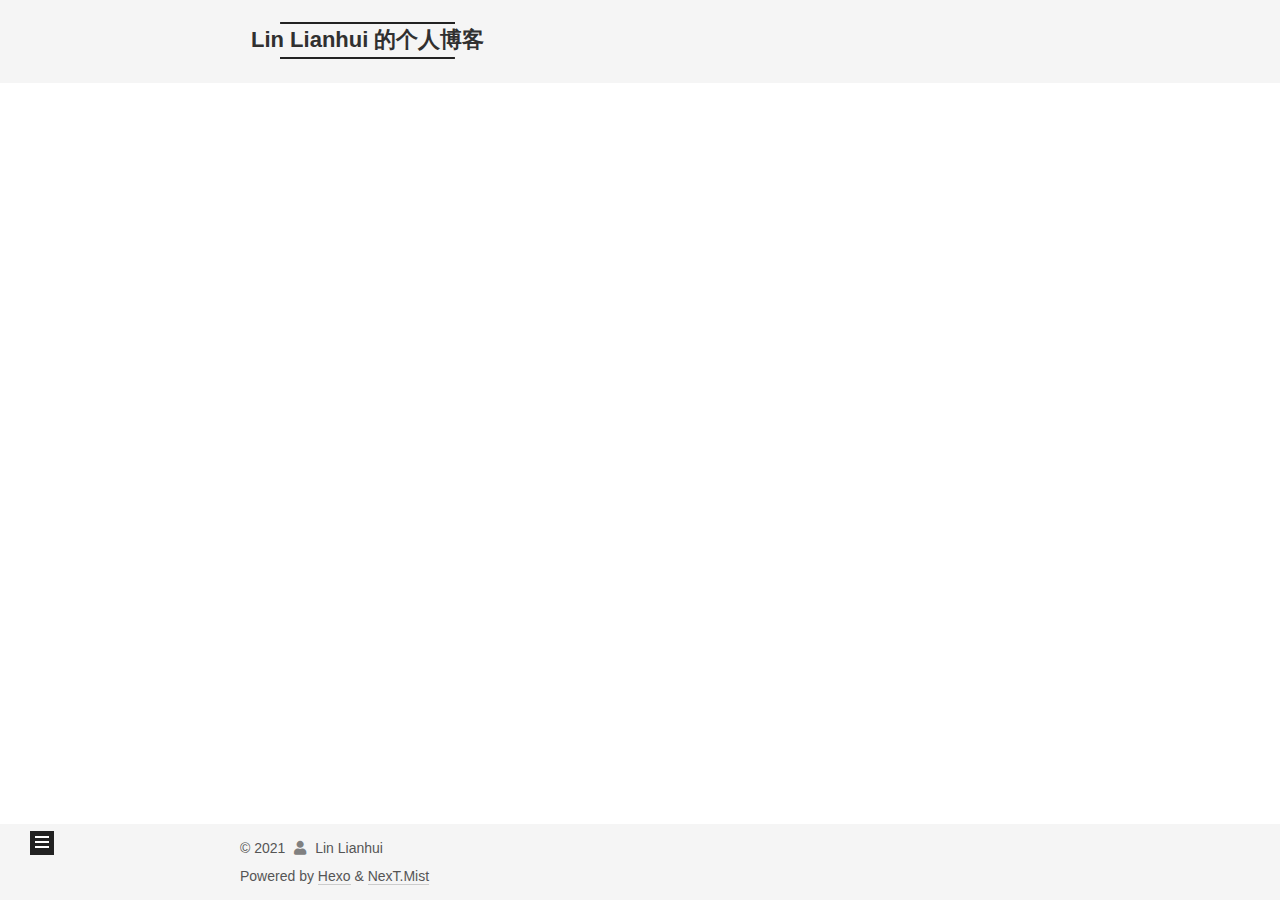
<file: tags/index.html>
<!DOCTYPE html>
<html lang="en">
<head>
  <meta charset="UTF-8">
<meta name="viewport" content="width=device-width, initial-scale=1, maximum-scale=2">
<meta name="theme-color" content="#222">
<meta name="generator" content="Hexo 5.3.0">
  <link rel="apple-touch-icon" sizes="180x180" href="/images/apple-touch-icon-next.png">
  <link rel="icon" type="image/png" sizes="32x32" href="/images/favicon-32x32-next.png">
  <link rel="icon" type="image/png" sizes="16x16" href="/images/favicon-16x16-next.png">
  <link rel="mask-icon" href="/images/logo.svg" color="#222">

<link rel="stylesheet" href="/css/main.css">


<link rel="stylesheet" href="/lib/font-awesome/css/all.min.css">

<script id="hexo-configurations">
    var NexT = window.NexT || {};
    var CONFIG = {"hostname":"example.com","root":"/","scheme":"Mist","version":"7.8.0","exturl":false,"sidebar":{"position":"left","display":"post","padding":18,"offset":12,"onmobile":false},"copycode":{"enable":false,"show_result":false,"style":null},"back2top":{"enable":true,"sidebar":false,"scrollpercent":false},"bookmark":{"enable":false,"color":"#222","save":"auto"},"fancybox":false,"mediumzoom":false,"lazyload":false,"pangu":false,"comments":{"style":"tabs","active":null,"storage":true,"lazyload":false,"nav":null},"algolia":{"hits":{"per_page":10},"labels":{"input_placeholder":"Search for Posts","hits_empty":"We didn't find any results for the search: ${query}","hits_stats":"${hits} results found in ${time} ms"}},"localsearch":{"enable":false,"trigger":"auto","top_n_per_article":1,"unescape":false,"preload":false},"motion":{"enable":true,"async":false,"transition":{"post_block":"fadeIn","post_header":"slideDownIn","post_body":"slideDownIn","coll_header":"slideLeftIn","sidebar":"slideUpIn"}}};
  </script>

  <meta property="og:type" content="website">
<meta property="og:title" content="tags">
<meta property="og:url" content="http://example.com/tags/index.html">
<meta property="og:site_name" content="Lin Lianhui 的个人博客">
<meta property="og:locale" content="en_US">
<meta property="article:published_time" content="2021-01-21T06:49:11.000Z">
<meta property="article:modified_time" content="2021-01-21T07:16:05.790Z">
<meta property="article:author" content="Lin Lianhui">
<meta name="twitter:card" content="summary">

<link rel="canonical" href="http://example.com/tags/">


<script id="page-configurations">
  // https://hexo.io/docs/variables.html
  CONFIG.page = {
    sidebar: "",
    isHome : false,
    isPost : false,
    lang   : 'en'
  };
</script>

  <title>tags | Lin Lianhui 的个人博客
</title>
  






  <noscript>
  <style>
  .use-motion .brand,
  .use-motion .menu-item,
  .sidebar-inner,
  .use-motion .post-block,
  .use-motion .pagination,
  .use-motion .comments,
  .use-motion .post-header,
  .use-motion .post-body,
  .use-motion .collection-header { opacity: initial; }

  .use-motion .site-title,
  .use-motion .site-subtitle {
    opacity: initial;
    top: initial;
  }

  .use-motion .logo-line-before i { left: initial; }
  .use-motion .logo-line-after i { right: initial; }
  </style>
</noscript>

</head>

<body itemscope itemtype="http://schema.org/WebPage">
  <div class="container use-motion">
    <div class="headband"></div>

    <header class="header" itemscope itemtype="http://schema.org/WPHeader">
      <div class="header-inner"><div class="site-brand-container">
  <div class="site-nav-toggle">
    <div class="toggle" aria-label="Toggle navigation bar">
      <span class="toggle-line toggle-line-first"></span>
      <span class="toggle-line toggle-line-middle"></span>
      <span class="toggle-line toggle-line-last"></span>
    </div>
  </div>

  <div class="site-meta">

    <a href="/" class="brand" rel="start">
      <span class="logo-line-before"><i></i></span>
      <h1 class="site-title">Lin Lianhui 的个人博客</h1>
      <span class="logo-line-after"><i></i></span>
    </a>
  </div>

  <div class="site-nav-right">
    <div class="toggle popup-trigger">
    </div>
  </div>
</div>




<nav class="site-nav">
  <ul id="menu" class="main-menu menu">
        <li class="menu-item menu-item-home">

    <a href="/" rel="section"><i class="fa fa-home fa-fw"></i>Home</a>

  </li>
        <li class="menu-item menu-item-categories">

    <a href="/categories/" rel="section"><i class="fa fa-th fa-fw"></i>Categories</a>

  </li>
        <li class="menu-item menu-item-archives">

    <a href="/archives/" rel="section"><i class="fa fa-archive fa-fw"></i>Archives</a>

  </li>
        <li class="menu-item menu-item-tags">

    <a href="/tags/" rel="section"><i class="fa fa-tags fa-fw"></i>Tags</a>

  </li>
        <li class="menu-item menu-item-about">

    <a href="/about/" rel="section"><i class="fa fa-user fa-fw"></i>About</a>

  </li>
  </ul>
</nav>




</div>
    </header>

    
  <div class="back-to-top">
    <i class="fa fa-arrow-up"></i>
    <span>0%</span>
  </div>


    <main class="main">
      <div class="main-inner">
        <div class="content-wrap">
          
  
  

          <div class="content page posts-expand">
            

    
    
    
    <div class="post-block" lang="en">
      <header class="post-header">

<h1 class="post-title" itemprop="name headline">tags
</h1>

<div class="post-meta">
  

</div>

</header>

      
      
      
      <div class="post-body">
          <div class="tag-cloud">
            <div class="tag-cloud-title">
              No tags
            </div>
            <div class="tag-cloud-tags">
              
            </div>
          </div>
        
      </div>
      
      
      
    </div>
    

    
    
    


          </div>
          

<script>
  window.addEventListener('tabs:register', () => {
    let { activeClass } = CONFIG.comments;
    if (CONFIG.comments.storage) {
      activeClass = localStorage.getItem('comments_active') || activeClass;
    }
    if (activeClass) {
      let activeTab = document.querySelector(`a[href="#comment-${activeClass}"]`);
      if (activeTab) {
        activeTab.click();
      }
    }
  });
  if (CONFIG.comments.storage) {
    window.addEventListener('tabs:click', event => {
      if (!event.target.matches('.tabs-comment .tab-content .tab-pane')) return;
      let commentClass = event.target.classList[1];
      localStorage.setItem('comments_active', commentClass);
    });
  }
</script>

        </div>
          
  
  <div class="toggle sidebar-toggle">
    <span class="toggle-line toggle-line-first"></span>
    <span class="toggle-line toggle-line-middle"></span>
    <span class="toggle-line toggle-line-last"></span>
  </div>

  <aside class="sidebar">
    <div class="sidebar-inner">

      <ul class="sidebar-nav motion-element">
        <li class="sidebar-nav-toc">
          Table of Contents
        </li>
        <li class="sidebar-nav-overview">
          Overview
        </li>
      </ul>

      <!--noindex-->
      <div class="post-toc-wrap sidebar-panel">
      </div>
      <!--/noindex-->

      <div class="site-overview-wrap sidebar-panel">
        <div class="site-author motion-element" itemprop="author" itemscope itemtype="http://schema.org/Person">
    <img class="site-author-image" itemprop="image" alt="Lin Lianhui"
      src="/images/profile.jpg">
  <p class="site-author-name" itemprop="name">Lin Lianhui</p>
  <div class="site-description" itemprop="description"></div>
</div>
<div class="site-state-wrap motion-element">
  <nav class="site-state">
      <div class="site-state-item site-state-posts">
          <a href="/archives/">
        
          <span class="site-state-item-count">2</span>
          <span class="site-state-item-name">posts</span>
        </a>
      </div>
  </nav>
</div>



      </div>

    </div>
  </aside>
  <div id="sidebar-dimmer"></div>


      </div>
    </main>

    <footer class="footer">
      <div class="footer-inner">
        

        

<div class="copyright">
  
  &copy; 
  <span itemprop="copyrightYear">2021</span>
  <span class="with-love">
    <i class="fa fa-user"></i>
  </span>
  <span class="author" itemprop="copyrightHolder">Lin Lianhui</span>
</div>
  <div class="powered-by">Powered by <a href="https://hexo.io/" class="theme-link" rel="noopener" target="_blank">Hexo</a> & <a href="https://mist.theme-next.org/" class="theme-link" rel="noopener" target="_blank">NexT.Mist</a>
  </div>

        








      </div>
    </footer>
  </div>

  
  <script src="/lib/anime.min.js"></script>
  <script src="/lib/velocity/velocity.min.js"></script>
  <script src="/lib/velocity/velocity.ui.min.js"></script>

<script src="/js/utils.js"></script>

<script src="/js/motion.js"></script>


<script src="/js/schemes/muse.js"></script>


<script src="/js/next-boot.js"></script>




  















  

  

</body>
</html>
</file>
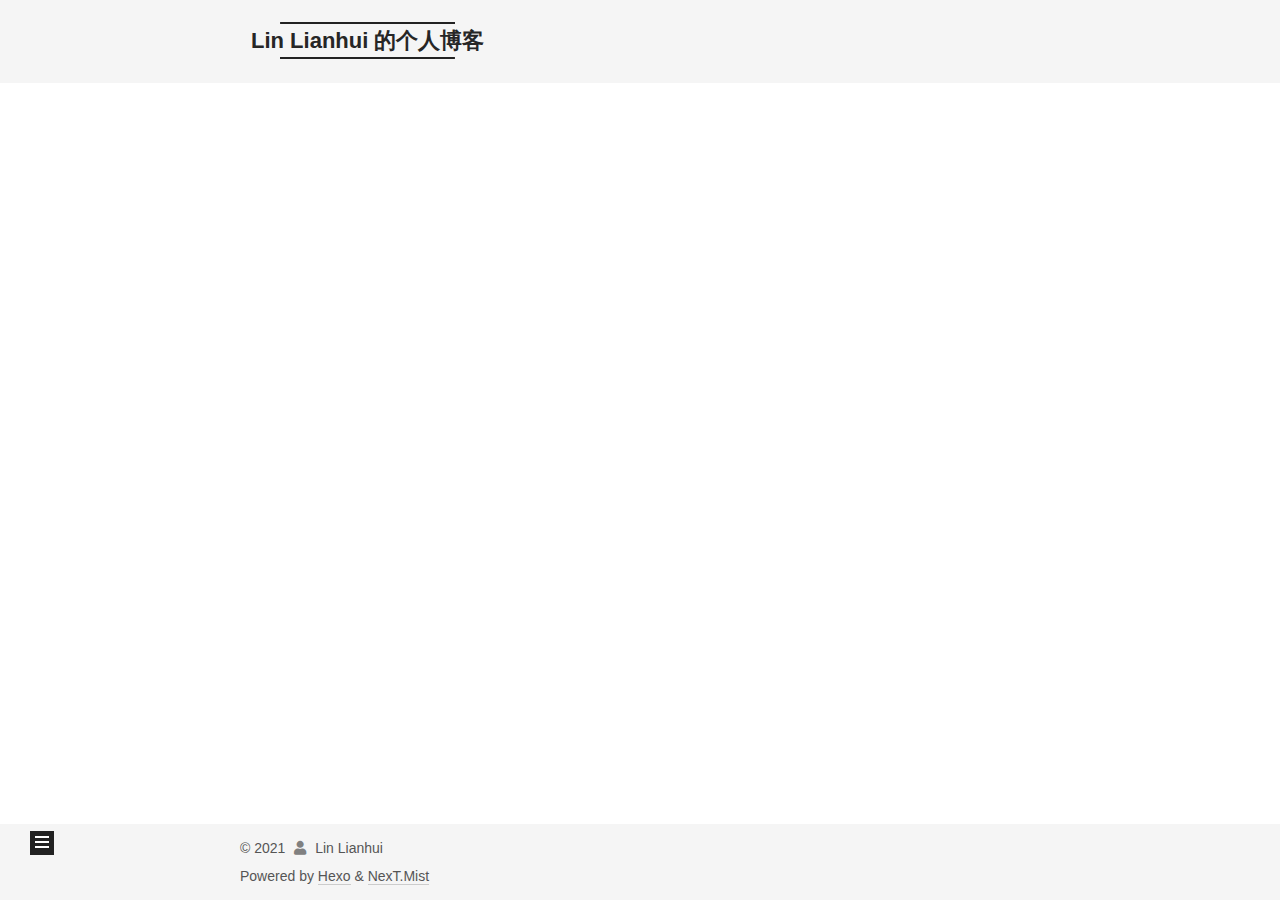
<file: archives/2021/index.html>
<!DOCTYPE html>
<html lang="en">
<head>
  <meta charset="UTF-8">
<meta name="viewport" content="width=device-width, initial-scale=1, maximum-scale=2">
<meta name="theme-color" content="#222">
<meta name="generator" content="Hexo 5.3.0">
  <link rel="apple-touch-icon" sizes="180x180" href="/images/apple-touch-icon-next.png">
  <link rel="icon" type="image/png" sizes="32x32" href="/images/favicon-32x32-next.png">
  <link rel="icon" type="image/png" sizes="16x16" href="/images/favicon-16x16-next.png">
  <link rel="mask-icon" href="/images/logo.svg" color="#222">

<link rel="stylesheet" href="/css/main.css">


<link rel="stylesheet" href="/lib/font-awesome/css/all.min.css">

<script id="hexo-configurations">
    var NexT = window.NexT || {};
    var CONFIG = {"hostname":"example.com","root":"/","scheme":"Mist","version":"7.8.0","exturl":false,"sidebar":{"position":"left","display":"post","padding":18,"offset":12,"onmobile":false},"copycode":{"enable":false,"show_result":false,"style":null},"back2top":{"enable":true,"sidebar":false,"scrollpercent":false},"bookmark":{"enable":false,"color":"#222","save":"auto"},"fancybox":false,"mediumzoom":false,"lazyload":false,"pangu":false,"comments":{"style":"tabs","active":null,"storage":true,"lazyload":false,"nav":null},"algolia":{"hits":{"per_page":10},"labels":{"input_placeholder":"Search for Posts","hits_empty":"We didn't find any results for the search: ${query}","hits_stats":"${hits} results found in ${time} ms"}},"localsearch":{"enable":false,"trigger":"auto","top_n_per_article":1,"unescape":false,"preload":false},"motion":{"enable":true,"async":false,"transition":{"post_block":"fadeIn","post_header":"slideDownIn","post_body":"slideDownIn","coll_header":"slideLeftIn","sidebar":"slideUpIn"}}};
  </script>

  <meta property="og:type" content="website">
<meta property="og:title" content="Lin Lianhui 的个人博客">
<meta property="og:url" content="http://example.com/archives/2021/index.html">
<meta property="og:site_name" content="Lin Lianhui 的个人博客">
<meta property="og:locale" content="en_US">
<meta property="article:author" content="Lin Lianhui">
<meta name="twitter:card" content="summary">

<link rel="canonical" href="http://example.com/archives/2021/">


<script id="page-configurations">
  // https://hexo.io/docs/variables.html
  CONFIG.page = {
    sidebar: "",
    isHome : false,
    isPost : false,
    lang   : 'en'
  };
</script>

  <title>Archive | Lin Lianhui 的个人博客</title>
  






  <noscript>
  <style>
  .use-motion .brand,
  .use-motion .menu-item,
  .sidebar-inner,
  .use-motion .post-block,
  .use-motion .pagination,
  .use-motion .comments,
  .use-motion .post-header,
  .use-motion .post-body,
  .use-motion .collection-header { opacity: initial; }

  .use-motion .site-title,
  .use-motion .site-subtitle {
    opacity: initial;
    top: initial;
  }

  .use-motion .logo-line-before i { left: initial; }
  .use-motion .logo-line-after i { right: initial; }
  </style>
</noscript>

</head>

<body itemscope itemtype="http://schema.org/WebPage">
  <div class="container use-motion">
    <div class="headband"></div>

    <header class="header" itemscope itemtype="http://schema.org/WPHeader">
      <div class="header-inner"><div class="site-brand-container">
  <div class="site-nav-toggle">
    <div class="toggle" aria-label="Toggle navigation bar">
      <span class="toggle-line toggle-line-first"></span>
      <span class="toggle-line toggle-line-middle"></span>
      <span class="toggle-line toggle-line-last"></span>
    </div>
  </div>

  <div class="site-meta">

    <a href="/" class="brand" rel="start">
      <span class="logo-line-before"><i></i></span>
      <h1 class="site-title">Lin Lianhui 的个人博客</h1>
      <span class="logo-line-after"><i></i></span>
    </a>
  </div>

  <div class="site-nav-right">
    <div class="toggle popup-trigger">
    </div>
  </div>
</div>




<nav class="site-nav">
  <ul id="menu" class="main-menu menu">
        <li class="menu-item menu-item-home">

    <a href="/" rel="section"><i class="fa fa-home fa-fw"></i>Home</a>

  </li>
        <li class="menu-item menu-item-categories">

    <a href="/categories/" rel="section"><i class="fa fa-th fa-fw"></i>Categories</a>

  </li>
        <li class="menu-item menu-item-archives">

    <a href="/archives/" rel="section"><i class="fa fa-archive fa-fw"></i>Archives</a>

  </li>
        <li class="menu-item menu-item-tags">

    <a href="/tags/" rel="section"><i class="fa fa-tags fa-fw"></i>Tags</a>

  </li>
        <li class="menu-item menu-item-about">

    <a href="/about/" rel="section"><i class="fa fa-user fa-fw"></i>About</a>

  </li>
  </ul>
</nav>




</div>
    </header>

    
  <div class="back-to-top">
    <i class="fa fa-arrow-up"></i>
    <span>0%</span>
  </div>


    <main class="main">
      <div class="main-inner">
        <div class="content-wrap">
          

          <div class="content archive">
            

  
  
  
  <div class="post-block">
    <div class="posts-collapse">
      <div class="collection-title">
        <span class="collection-header">Um..! 2 posts in total. Keep on posting.</span>
      </div>

      
    <div class="collection-year">
      <span class="collection-header">2021</span>
    </div>

  <article itemscope itemtype="http://schema.org/Article">
    <header class="post-header">

      <div class="post-meta">
        <time itemprop="dateCreated"
              datetime="2021-01-21T14:43:06+08:00"
              content="2021-01-21">
          01-21
        </time>
      </div>

      <div class="post-title">
          <a class="post-title-link" href="/2021/01/21/hello/" itemprop="url">
            <span itemprop="name">hello</span>
          </a>
      </div>

    </header>
  </article>

  <article itemscope itemtype="http://schema.org/Article">
    <header class="post-header">

      <div class="post-meta">
        <time itemprop="dateCreated"
              datetime="2021-01-21T13:59:01+08:00"
              content="2021-01-21">
          01-21
        </time>
      </div>

      <div class="post-title">
          <a class="post-title-link" href="/2021/01/21/hello-world/" itemprop="url">
            <span itemprop="name">Hello World</span>
          </a>
      </div>

    </header>
  </article>


    </div>
  </div>
  
  
  

  



          </div>
          

<script>
  window.addEventListener('tabs:register', () => {
    let { activeClass } = CONFIG.comments;
    if (CONFIG.comments.storage) {
      activeClass = localStorage.getItem('comments_active') || activeClass;
    }
    if (activeClass) {
      let activeTab = document.querySelector(`a[href="#comment-${activeClass}"]`);
      if (activeTab) {
        activeTab.click();
      }
    }
  });
  if (CONFIG.comments.storage) {
    window.addEventListener('tabs:click', event => {
      if (!event.target.matches('.tabs-comment .tab-content .tab-pane')) return;
      let commentClass = event.target.classList[1];
      localStorage.setItem('comments_active', commentClass);
    });
  }
</script>

        </div>
          
  
  <div class="toggle sidebar-toggle">
    <span class="toggle-line toggle-line-first"></span>
    <span class="toggle-line toggle-line-middle"></span>
    <span class="toggle-line toggle-line-last"></span>
  </div>

  <aside class="sidebar">
    <div class="sidebar-inner">

      <ul class="sidebar-nav motion-element">
        <li class="sidebar-nav-toc">
          Table of Contents
        </li>
        <li class="sidebar-nav-overview">
          Overview
        </li>
      </ul>

      <!--noindex-->
      <div class="post-toc-wrap sidebar-panel">
      </div>
      <!--/noindex-->

      <div class="site-overview-wrap sidebar-panel">
        <div class="site-author motion-element" itemprop="author" itemscope itemtype="http://schema.org/Person">
    <img class="site-author-image" itemprop="image" alt="Lin Lianhui"
      src="/images/profile.jpg">
  <p class="site-author-name" itemprop="name">Lin Lianhui</p>
  <div class="site-description" itemprop="description"></div>
</div>
<div class="site-state-wrap motion-element">
  <nav class="site-state">
      <div class="site-state-item site-state-posts">
          <a href="/archives/">
        
          <span class="site-state-item-count">2</span>
          <span class="site-state-item-name">posts</span>
        </a>
      </div>
  </nav>
</div>



      </div>

    </div>
  </aside>
  <div id="sidebar-dimmer"></div>


      </div>
    </main>

    <footer class="footer">
      <div class="footer-inner">
        

        

<div class="copyright">
  
  &copy; 
  <span itemprop="copyrightYear">2021</span>
  <span class="with-love">
    <i class="fa fa-user"></i>
  </span>
  <span class="author" itemprop="copyrightHolder">Lin Lianhui</span>
</div>
  <div class="powered-by">Powered by <a href="https://hexo.io/" class="theme-link" rel="noopener" target="_blank">Hexo</a> & <a href="https://mist.theme-next.org/" class="theme-link" rel="noopener" target="_blank">NexT.Mist</a>
  </div>

        








      </div>
    </footer>
  </div>

  
  <script src="/lib/anime.min.js"></script>
  <script src="/lib/velocity/velocity.min.js"></script>
  <script src="/lib/velocity/velocity.ui.min.js"></script>

<script src="/js/utils.js"></script>

<script src="/js/motion.js"></script>


<script src="/js/schemes/muse.js"></script>


<script src="/js/next-boot.js"></script>




  















  

  

</body>
</html>
</file>
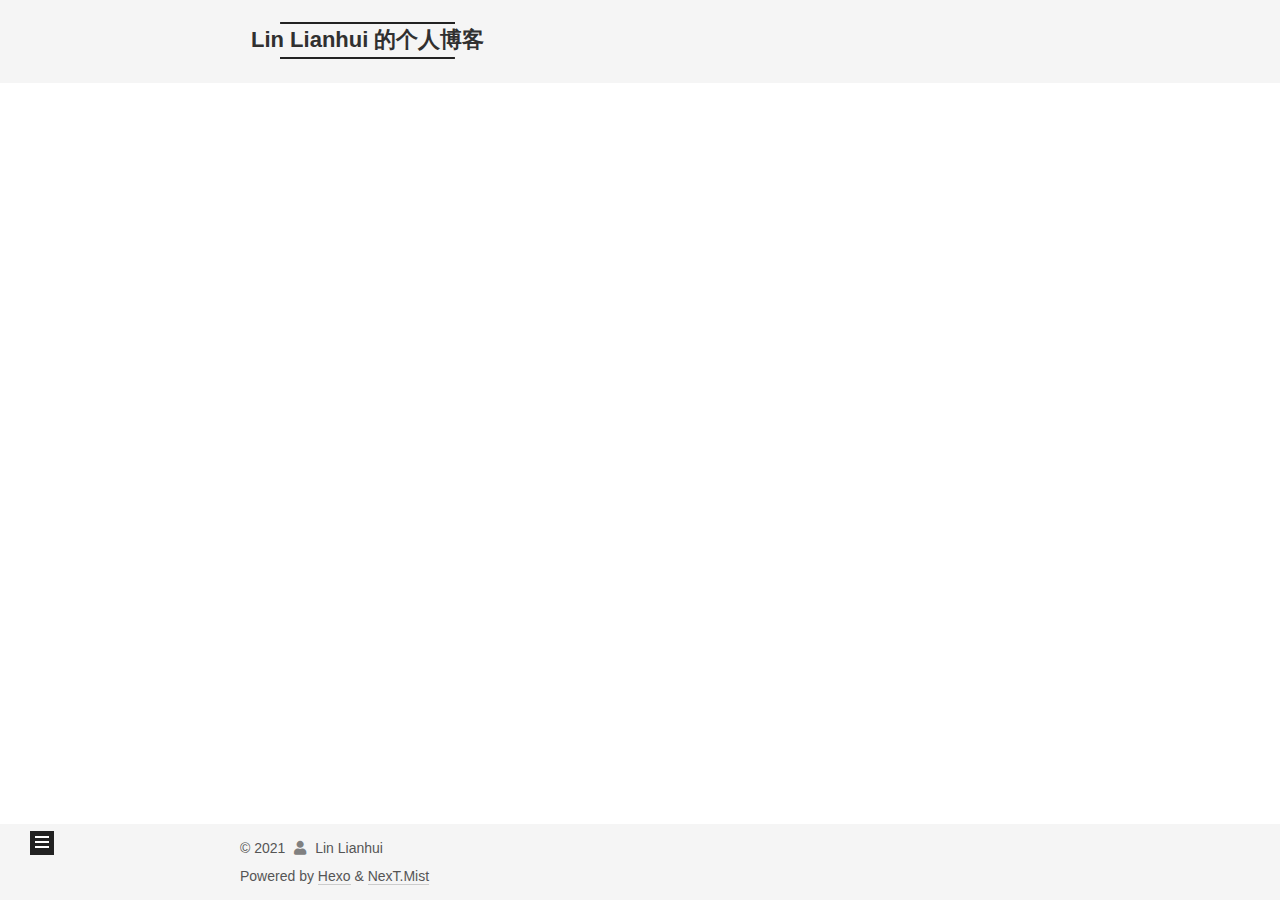
<file: archives/2021/01/index.html>
<!DOCTYPE html>
<html lang="en">
<head>
  <meta charset="UTF-8">
<meta name="viewport" content="width=device-width, initial-scale=1, maximum-scale=2">
<meta name="theme-color" content="#222">
<meta name="generator" content="Hexo 5.3.0">
  <link rel="apple-touch-icon" sizes="180x180" href="/images/apple-touch-icon-next.png">
  <link rel="icon" type="image/png" sizes="32x32" href="/images/favicon-32x32-next.png">
  <link rel="icon" type="image/png" sizes="16x16" href="/images/favicon-16x16-next.png">
  <link rel="mask-icon" href="/images/logo.svg" color="#222">

<link rel="stylesheet" href="/css/main.css">


<link rel="stylesheet" href="/lib/font-awesome/css/all.min.css">

<script id="hexo-configurations">
    var NexT = window.NexT || {};
    var CONFIG = {"hostname":"example.com","root":"/","scheme":"Mist","version":"7.8.0","exturl":false,"sidebar":{"position":"left","display":"post","padding":18,"offset":12,"onmobile":false},"copycode":{"enable":false,"show_result":false,"style":null},"back2top":{"enable":true,"sidebar":false,"scrollpercent":false},"bookmark":{"enable":false,"color":"#222","save":"auto"},"fancybox":false,"mediumzoom":false,"lazyload":false,"pangu":false,"comments":{"style":"tabs","active":null,"storage":true,"lazyload":false,"nav":null},"algolia":{"hits":{"per_page":10},"labels":{"input_placeholder":"Search for Posts","hits_empty":"We didn't find any results for the search: ${query}","hits_stats":"${hits} results found in ${time} ms"}},"localsearch":{"enable":false,"trigger":"auto","top_n_per_article":1,"unescape":false,"preload":false},"motion":{"enable":true,"async":false,"transition":{"post_block":"fadeIn","post_header":"slideDownIn","post_body":"slideDownIn","coll_header":"slideLeftIn","sidebar":"slideUpIn"}}};
  </script>

  <meta property="og:type" content="website">
<meta property="og:title" content="Lin Lianhui 的个人博客">
<meta property="og:url" content="http://example.com/archives/2021/01/index.html">
<meta property="og:site_name" content="Lin Lianhui 的个人博客">
<meta property="og:locale" content="en_US">
<meta property="article:author" content="Lin Lianhui">
<meta name="twitter:card" content="summary">

<link rel="canonical" href="http://example.com/archives/2021/01/">


<script id="page-configurations">
  // https://hexo.io/docs/variables.html
  CONFIG.page = {
    sidebar: "",
    isHome : false,
    isPost : false,
    lang   : 'en'
  };
</script>

  <title>Archive | Lin Lianhui 的个人博客</title>
  






  <noscript>
  <style>
  .use-motion .brand,
  .use-motion .menu-item,
  .sidebar-inner,
  .use-motion .post-block,
  .use-motion .pagination,
  .use-motion .comments,
  .use-motion .post-header,
  .use-motion .post-body,
  .use-motion .collection-header { opacity: initial; }

  .use-motion .site-title,
  .use-motion .site-subtitle {
    opacity: initial;
    top: initial;
  }

  .use-motion .logo-line-before i { left: initial; }
  .use-motion .logo-line-after i { right: initial; }
  </style>
</noscript>

</head>

<body itemscope itemtype="http://schema.org/WebPage">
  <div class="container use-motion">
    <div class="headband"></div>

    <header class="header" itemscope itemtype="http://schema.org/WPHeader">
      <div class="header-inner"><div class="site-brand-container">
  <div class="site-nav-toggle">
    <div class="toggle" aria-label="Toggle navigation bar">
      <span class="toggle-line toggle-line-first"></span>
      <span class="toggle-line toggle-line-middle"></span>
      <span class="toggle-line toggle-line-last"></span>
    </div>
  </div>

  <div class="site-meta">

    <a href="/" class="brand" rel="start">
      <span class="logo-line-before"><i></i></span>
      <h1 class="site-title">Lin Lianhui 的个人博客</h1>
      <span class="logo-line-after"><i></i></span>
    </a>
  </div>

  <div class="site-nav-right">
    <div class="toggle popup-trigger">
    </div>
  </div>
</div>




<nav class="site-nav">
  <ul id="menu" class="main-menu menu">
        <li class="menu-item menu-item-home">

    <a href="/" rel="section"><i class="fa fa-home fa-fw"></i>Home</a>

  </li>
        <li class="menu-item menu-item-categories">

    <a href="/categories/" rel="section"><i class="fa fa-th fa-fw"></i>Categories</a>

  </li>
        <li class="menu-item menu-item-archives">

    <a href="/archives/" rel="section"><i class="fa fa-archive fa-fw"></i>Archives</a>

  </li>
        <li class="menu-item menu-item-tags">

    <a href="/tags/" rel="section"><i class="fa fa-tags fa-fw"></i>Tags</a>

  </li>
        <li class="menu-item menu-item-about">

    <a href="/about/" rel="section"><i class="fa fa-user fa-fw"></i>About</a>

  </li>
  </ul>
</nav>




</div>
    </header>

    
  <div class="back-to-top">
    <i class="fa fa-arrow-up"></i>
    <span>0%</span>
  </div>


    <main class="main">
      <div class="main-inner">
        <div class="content-wrap">
          

          <div class="content archive">
            

  
  
  
  <div class="post-block">
    <div class="posts-collapse">
      <div class="collection-title">
        <span class="collection-header">Um..! 2 posts in total. Keep on posting.</span>
      </div>

      
    <div class="collection-year">
      <span class="collection-header">2021</span>
    </div>

  <article itemscope itemtype="http://schema.org/Article">
    <header class="post-header">

      <div class="post-meta">
        <time itemprop="dateCreated"
              datetime="2021-01-21T14:43:06+08:00"
              content="2021-01-21">
          01-21
        </time>
      </div>

      <div class="post-title">
          <a class="post-title-link" href="/2021/01/21/hello/" itemprop="url">
            <span itemprop="name">hello</span>
          </a>
      </div>

    </header>
  </article>

  <article itemscope itemtype="http://schema.org/Article">
    <header class="post-header">

      <div class="post-meta">
        <time itemprop="dateCreated"
              datetime="2021-01-21T13:59:01+08:00"
              content="2021-01-21">
          01-21
        </time>
      </div>

      <div class="post-title">
          <a class="post-title-link" href="/2021/01/21/hello-world/" itemprop="url">
            <span itemprop="name">Hello World</span>
          </a>
      </div>

    </header>
  </article>


    </div>
  </div>
  
  
  

  



          </div>
          

<script>
  window.addEventListener('tabs:register', () => {
    let { activeClass } = CONFIG.comments;
    if (CONFIG.comments.storage) {
      activeClass = localStorage.getItem('comments_active') || activeClass;
    }
    if (activeClass) {
      let activeTab = document.querySelector(`a[href="#comment-${activeClass}"]`);
      if (activeTab) {
        activeTab.click();
      }
    }
  });
  if (CONFIG.comments.storage) {
    window.addEventListener('tabs:click', event => {
      if (!event.target.matches('.tabs-comment .tab-content .tab-pane')) return;
      let commentClass = event.target.classList[1];
      localStorage.setItem('comments_active', commentClass);
    });
  }
</script>

        </div>
          
  
  <div class="toggle sidebar-toggle">
    <span class="toggle-line toggle-line-first"></span>
    <span class="toggle-line toggle-line-middle"></span>
    <span class="toggle-line toggle-line-last"></span>
  </div>

  <aside class="sidebar">
    <div class="sidebar-inner">

      <ul class="sidebar-nav motion-element">
        <li class="sidebar-nav-toc">
          Table of Contents
        </li>
        <li class="sidebar-nav-overview">
          Overview
        </li>
      </ul>

      <!--noindex-->
      <div class="post-toc-wrap sidebar-panel">
      </div>
      <!--/noindex-->

      <div class="site-overview-wrap sidebar-panel">
        <div class="site-author motion-element" itemprop="author" itemscope itemtype="http://schema.org/Person">
    <img class="site-author-image" itemprop="image" alt="Lin Lianhui"
      src="/images/profile.jpg">
  <p class="site-author-name" itemprop="name">Lin Lianhui</p>
  <div class="site-description" itemprop="description"></div>
</div>
<div class="site-state-wrap motion-element">
  <nav class="site-state">
      <div class="site-state-item site-state-posts">
          <a href="/archives/">
        
          <span class="site-state-item-count">2</span>
          <span class="site-state-item-name">posts</span>
        </a>
      </div>
  </nav>
</div>



      </div>

    </div>
  </aside>
  <div id="sidebar-dimmer"></div>


      </div>
    </main>

    <footer class="footer">
      <div class="footer-inner">
        

        

<div class="copyright">
  
  &copy; 
  <span itemprop="copyrightYear">2021</span>
  <span class="with-love">
    <i class="fa fa-user"></i>
  </span>
  <span class="author" itemprop="copyrightHolder">Lin Lianhui</span>
</div>
  <div class="powered-by">Powered by <a href="https://hexo.io/" class="theme-link" rel="noopener" target="_blank">Hexo</a> & <a href="https://mist.theme-next.org/" class="theme-link" rel="noopener" target="_blank">NexT.Mist</a>
  </div>

        








      </div>
    </footer>
  </div>

  
  <script src="/lib/anime.min.js"></script>
  <script src="/lib/velocity/velocity.min.js"></script>
  <script src="/lib/velocity/velocity.ui.min.js"></script>

<script src="/js/utils.js"></script>

<script src="/js/motion.js"></script>


<script src="/js/schemes/muse.js"></script>


<script src="/js/next-boot.js"></script>




  















  

  

</body>
</html>
</file>
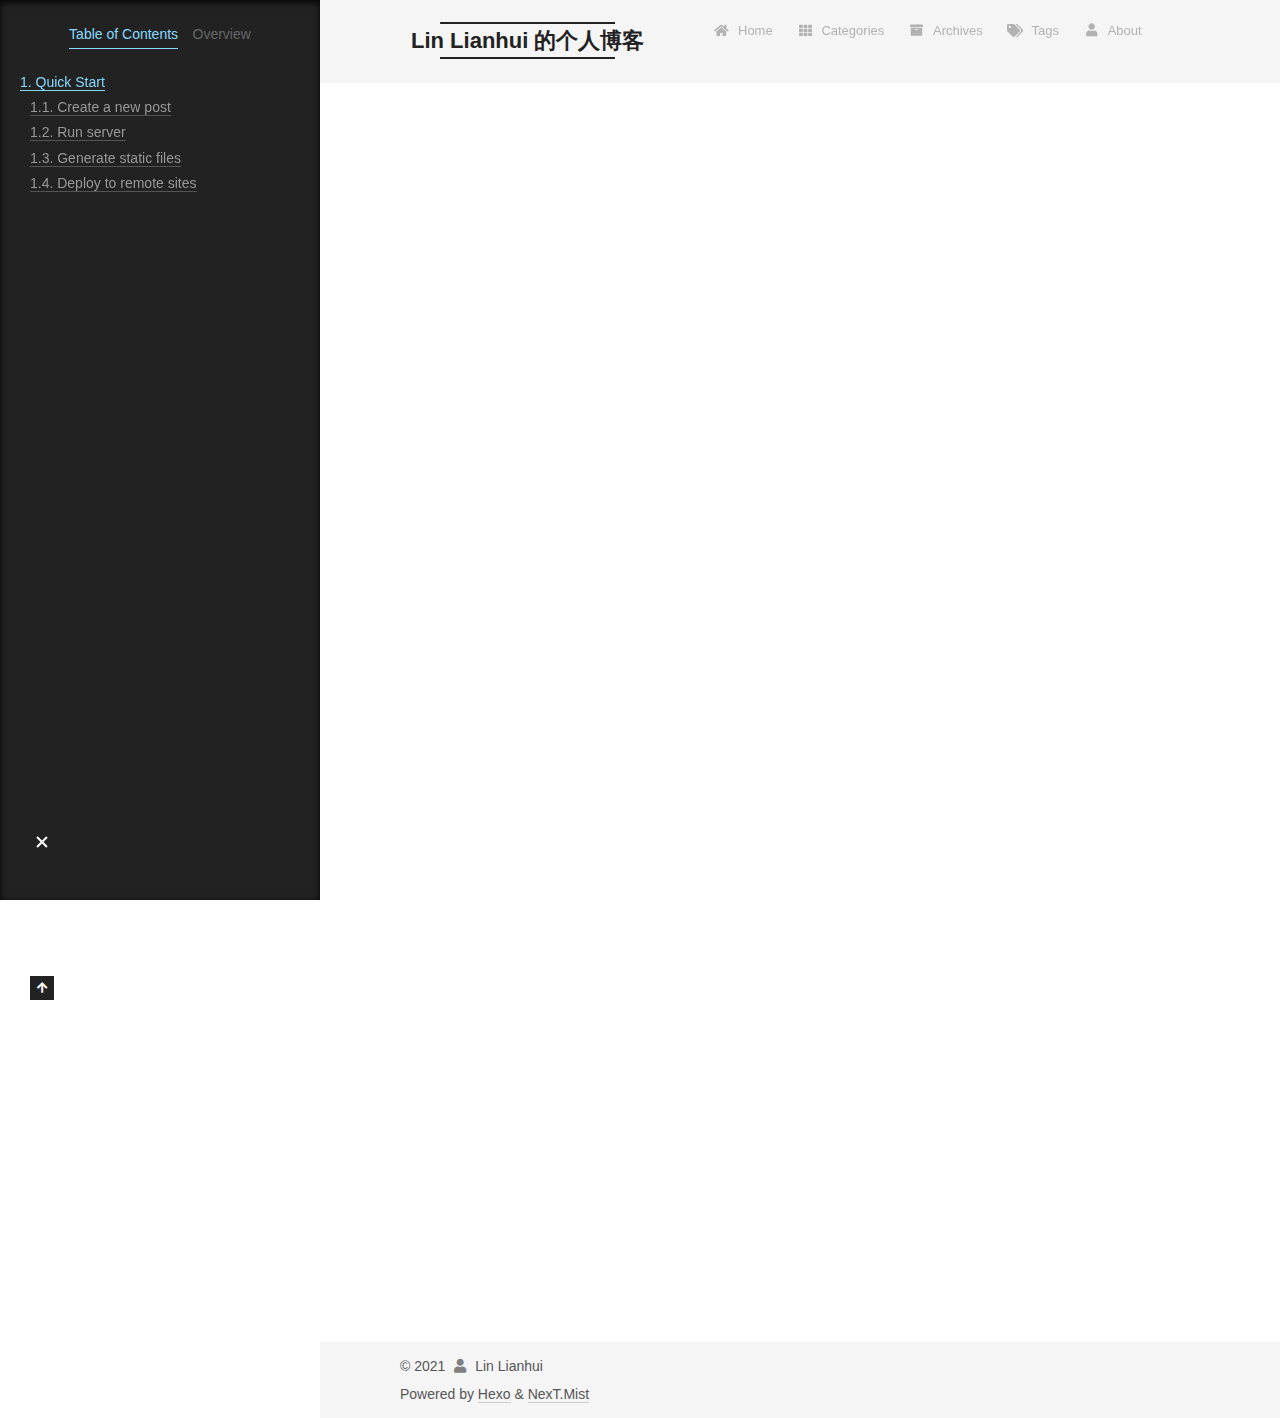
<file: 2021/01/21/hello-world/index.html>
<!DOCTYPE html>
<html lang="en">
<head>
  <meta charset="UTF-8">
<meta name="viewport" content="width=device-width, initial-scale=1, maximum-scale=2">
<meta name="theme-color" content="#222">
<meta name="generator" content="Hexo 5.3.0">
  <link rel="apple-touch-icon" sizes="180x180" href="/images/apple-touch-icon-next.png">
  <link rel="icon" type="image/png" sizes="32x32" href="/images/favicon-32x32-next.png">
  <link rel="icon" type="image/png" sizes="16x16" href="/images/favicon-16x16-next.png">
  <link rel="mask-icon" href="/images/logo.svg" color="#222">

<link rel="stylesheet" href="/css/main.css">


<link rel="stylesheet" href="/lib/font-awesome/css/all.min.css">

<script id="hexo-configurations">
    var NexT = window.NexT || {};
    var CONFIG = {"hostname":"example.com","root":"/","scheme":"Mist","version":"7.8.0","exturl":false,"sidebar":{"position":"left","display":"post","padding":18,"offset":12,"onmobile":false},"copycode":{"enable":false,"show_result":false,"style":null},"back2top":{"enable":true,"sidebar":false,"scrollpercent":false},"bookmark":{"enable":false,"color":"#222","save":"auto"},"fancybox":false,"mediumzoom":false,"lazyload":false,"pangu":false,"comments":{"style":"tabs","active":null,"storage":true,"lazyload":false,"nav":null},"algolia":{"hits":{"per_page":10},"labels":{"input_placeholder":"Search for Posts","hits_empty":"We didn't find any results for the search: ${query}","hits_stats":"${hits} results found in ${time} ms"}},"localsearch":{"enable":false,"trigger":"auto","top_n_per_article":1,"unescape":false,"preload":false},"motion":{"enable":true,"async":false,"transition":{"post_block":"fadeIn","post_header":"slideDownIn","post_body":"slideDownIn","coll_header":"slideLeftIn","sidebar":"slideUpIn"}}};
  </script>

  <meta name="description" content="Welcome to Hexo! This is your very first post. Check documentation for more info. If you get any problems when using Hexo, you can find the answer in troubleshooting or you can ask me on GitHub. Quick">
<meta property="og:type" content="article">
<meta property="og:title" content="Hello World">
<meta property="og:url" content="http://example.com/2021/01/21/hello-world/index.html">
<meta property="og:site_name" content="Lin Lianhui 的个人博客">
<meta property="og:description" content="Welcome to Hexo! This is your very first post. Check documentation for more info. If you get any problems when using Hexo, you can find the answer in troubleshooting or you can ask me on GitHub. Quick">
<meta property="og:locale" content="en_US">
<meta property="article:published_time" content="2021-01-21T05:59:01.096Z">
<meta property="article:modified_time" content="2021-01-21T05:59:01.096Z">
<meta property="article:author" content="Lin Lianhui">
<meta name="twitter:card" content="summary">

<link rel="canonical" href="http://example.com/2021/01/21/hello-world/">


<script id="page-configurations">
  // https://hexo.io/docs/variables.html
  CONFIG.page = {
    sidebar: "",
    isHome : false,
    isPost : true,
    lang   : 'en'
  };
</script>

  <title>Hello World | Lin Lianhui 的个人博客</title>
  






  <noscript>
  <style>
  .use-motion .brand,
  .use-motion .menu-item,
  .sidebar-inner,
  .use-motion .post-block,
  .use-motion .pagination,
  .use-motion .comments,
  .use-motion .post-header,
  .use-motion .post-body,
  .use-motion .collection-header { opacity: initial; }

  .use-motion .site-title,
  .use-motion .site-subtitle {
    opacity: initial;
    top: initial;
  }

  .use-motion .logo-line-before i { left: initial; }
  .use-motion .logo-line-after i { right: initial; }
  </style>
</noscript>

</head>

<body itemscope itemtype="http://schema.org/WebPage">
  <div class="container use-motion">
    <div class="headband"></div>

    <header class="header" itemscope itemtype="http://schema.org/WPHeader">
      <div class="header-inner"><div class="site-brand-container">
  <div class="site-nav-toggle">
    <div class="toggle" aria-label="Toggle navigation bar">
      <span class="toggle-line toggle-line-first"></span>
      <span class="toggle-line toggle-line-middle"></span>
      <span class="toggle-line toggle-line-last"></span>
    </div>
  </div>

  <div class="site-meta">

    <a href="/" class="brand" rel="start">
      <span class="logo-line-before"><i></i></span>
      <h1 class="site-title">Lin Lianhui 的个人博客</h1>
      <span class="logo-line-after"><i></i></span>
    </a>
  </div>

  <div class="site-nav-right">
    <div class="toggle popup-trigger">
    </div>
  </div>
</div>




<nav class="site-nav">
  <ul id="menu" class="main-menu menu">
        <li class="menu-item menu-item-home">

    <a href="/" rel="section"><i class="fa fa-home fa-fw"></i>Home</a>

  </li>
        <li class="menu-item menu-item-categories">

    <a href="/categories/" rel="section"><i class="fa fa-th fa-fw"></i>Categories</a>

  </li>
        <li class="menu-item menu-item-archives">

    <a href="/archives/" rel="section"><i class="fa fa-archive fa-fw"></i>Archives</a>

  </li>
        <li class="menu-item menu-item-tags">

    <a href="/tags/" rel="section"><i class="fa fa-tags fa-fw"></i>Tags</a>

  </li>
        <li class="menu-item menu-item-about">

    <a href="/about/" rel="section"><i class="fa fa-user fa-fw"></i>About</a>

  </li>
  </ul>
</nav>




</div>
    </header>

    
  <div class="back-to-top">
    <i class="fa fa-arrow-up"></i>
    <span>0%</span>
  </div>


    <main class="main">
      <div class="main-inner">
        <div class="content-wrap">
          

          <div class="content post posts-expand">
            

    
  
  
  <article itemscope itemtype="http://schema.org/Article" class="post-block" lang="en">
    <link itemprop="mainEntityOfPage" href="http://example.com/2021/01/21/hello-world/">

    <span hidden itemprop="author" itemscope itemtype="http://schema.org/Person">
      <meta itemprop="image" content="/images/profile.jpg">
      <meta itemprop="name" content="Lin Lianhui">
      <meta itemprop="description" content="">
    </span>

    <span hidden itemprop="publisher" itemscope itemtype="http://schema.org/Organization">
      <meta itemprop="name" content="Lin Lianhui 的个人博客">
    </span>
      <header class="post-header">
        <h1 class="post-title" itemprop="name headline">
          Hello World
        </h1>

        <div class="post-meta">
            <span class="post-meta-item">
              <span class="post-meta-item-icon">
                <i class="far fa-calendar"></i>
              </span>
              <span class="post-meta-item-text">Posted on</span>

              <time title="Created: 2021-01-21 13:59:01" itemprop="dateCreated datePublished" datetime="2021-01-21T13:59:01+08:00">2021-01-21</time>
            </span>

          

        </div>
      </header>

    
    
    
    <div class="post-body" itemprop="articleBody">

      
        <p>Welcome to <a target="_blank" rel="noopener" href="https://hexo.io/">Hexo</a>! This is your very first post. Check <a target="_blank" rel="noopener" href="https://hexo.io/docs/">documentation</a> for more info. If you get any problems when using Hexo, you can find the answer in <a target="_blank" rel="noopener" href="https://hexo.io/docs/troubleshooting.html">troubleshooting</a> or you can ask me on <a target="_blank" rel="noopener" href="https://github.com/hexojs/hexo/issues">GitHub</a>.</p>
<h2 id="Quick-Start"><a href="#Quick-Start" class="headerlink" title="Quick Start"></a>Quick Start</h2><h3 id="Create-a-new-post"><a href="#Create-a-new-post" class="headerlink" title="Create a new post"></a>Create a new post</h3><figure class="highlight bash"><table><tr><td class="gutter"><pre><span class="line">1</span><br></pre></td><td class="code"><pre><span class="line">$ hexo new <span class="string">&quot;My New Post&quot;</span></span><br></pre></td></tr></table></figure>
<p>More info: <a target="_blank" rel="noopener" href="https://hexo.io/docs/writing.html">Writing</a></p>
<h3 id="Run-server"><a href="#Run-server" class="headerlink" title="Run server"></a>Run server</h3><figure class="highlight bash"><table><tr><td class="gutter"><pre><span class="line">1</span><br></pre></td><td class="code"><pre><span class="line">$ hexo server</span><br></pre></td></tr></table></figure>
<p>More info: <a target="_blank" rel="noopener" href="https://hexo.io/docs/server.html">Server</a></p>
<h3 id="Generate-static-files"><a href="#Generate-static-files" class="headerlink" title="Generate static files"></a>Generate static files</h3><figure class="highlight bash"><table><tr><td class="gutter"><pre><span class="line">1</span><br></pre></td><td class="code"><pre><span class="line">$ hexo generate</span><br></pre></td></tr></table></figure>
<p>More info: <a target="_blank" rel="noopener" href="https://hexo.io/docs/generating.html">Generating</a></p>
<h3 id="Deploy-to-remote-sites"><a href="#Deploy-to-remote-sites" class="headerlink" title="Deploy to remote sites"></a>Deploy to remote sites</h3><figure class="highlight bash"><table><tr><td class="gutter"><pre><span class="line">1</span><br></pre></td><td class="code"><pre><span class="line">$ hexo deploy</span><br></pre></td></tr></table></figure>
<p>More info: <a target="_blank" rel="noopener" href="https://hexo.io/docs/one-command-deployment.html">Deployment</a></p>

    </div>

    
    
    

      <footer class="post-footer">

        


        
    <div class="post-nav">
      <div class="post-nav-item"></div>
      <div class="post-nav-item">
    <a href="/2021/01/21/hello/" rel="next" title="hello">
      hello <i class="fa fa-chevron-right"></i>
    </a></div>
    </div>
      </footer>
    
  </article>
  
  
  



          </div>
          

<script>
  window.addEventListener('tabs:register', () => {
    let { activeClass } = CONFIG.comments;
    if (CONFIG.comments.storage) {
      activeClass = localStorage.getItem('comments_active') || activeClass;
    }
    if (activeClass) {
      let activeTab = document.querySelector(`a[href="#comment-${activeClass}"]`);
      if (activeTab) {
        activeTab.click();
      }
    }
  });
  if (CONFIG.comments.storage) {
    window.addEventListener('tabs:click', event => {
      if (!event.target.matches('.tabs-comment .tab-content .tab-pane')) return;
      let commentClass = event.target.classList[1];
      localStorage.setItem('comments_active', commentClass);
    });
  }
</script>

        </div>
          
  
  <div class="toggle sidebar-toggle">
    <span class="toggle-line toggle-line-first"></span>
    <span class="toggle-line toggle-line-middle"></span>
    <span class="toggle-line toggle-line-last"></span>
  </div>

  <aside class="sidebar">
    <div class="sidebar-inner">

      <ul class="sidebar-nav motion-element">
        <li class="sidebar-nav-toc">
          Table of Contents
        </li>
        <li class="sidebar-nav-overview">
          Overview
        </li>
      </ul>

      <!--noindex-->
      <div class="post-toc-wrap sidebar-panel">
          <div class="post-toc motion-element"><ol class="nav"><li class="nav-item nav-level-2"><a class="nav-link" href="#Quick-Start"><span class="nav-number">1.</span> <span class="nav-text">Quick Start</span></a><ol class="nav-child"><li class="nav-item nav-level-3"><a class="nav-link" href="#Create-a-new-post"><span class="nav-number">1.1.</span> <span class="nav-text">Create a new post</span></a></li><li class="nav-item nav-level-3"><a class="nav-link" href="#Run-server"><span class="nav-number">1.2.</span> <span class="nav-text">Run server</span></a></li><li class="nav-item nav-level-3"><a class="nav-link" href="#Generate-static-files"><span class="nav-number">1.3.</span> <span class="nav-text">Generate static files</span></a></li><li class="nav-item nav-level-3"><a class="nav-link" href="#Deploy-to-remote-sites"><span class="nav-number">1.4.</span> <span class="nav-text">Deploy to remote sites</span></a></li></ol></li></ol></div>
      </div>
      <!--/noindex-->

      <div class="site-overview-wrap sidebar-panel">
        <div class="site-author motion-element" itemprop="author" itemscope itemtype="http://schema.org/Person">
    <img class="site-author-image" itemprop="image" alt="Lin Lianhui"
      src="/images/profile.jpg">
  <p class="site-author-name" itemprop="name">Lin Lianhui</p>
  <div class="site-description" itemprop="description"></div>
</div>
<div class="site-state-wrap motion-element">
  <nav class="site-state">
      <div class="site-state-item site-state-posts">
          <a href="/archives/">
        
          <span class="site-state-item-count">2</span>
          <span class="site-state-item-name">posts</span>
        </a>
      </div>
  </nav>
</div>



      </div>

    </div>
  </aside>
  <div id="sidebar-dimmer"></div>


      </div>
    </main>

    <footer class="footer">
      <div class="footer-inner">
        

        

<div class="copyright">
  
  &copy; 
  <span itemprop="copyrightYear">2021</span>
  <span class="with-love">
    <i class="fa fa-user"></i>
  </span>
  <span class="author" itemprop="copyrightHolder">Lin Lianhui</span>
</div>
  <div class="powered-by">Powered by <a href="https://hexo.io/" class="theme-link" rel="noopener" target="_blank">Hexo</a> & <a href="https://mist.theme-next.org/" class="theme-link" rel="noopener" target="_blank">NexT.Mist</a>
  </div>

        








      </div>
    </footer>
  </div>

  
  <script src="/lib/anime.min.js"></script>
  <script src="/lib/velocity/velocity.min.js"></script>
  <script src="/lib/velocity/velocity.ui.min.js"></script>

<script src="/js/utils.js"></script>

<script src="/js/motion.js"></script>


<script src="/js/schemes/muse.js"></script>


<script src="/js/next-boot.js"></script>




  















  

  

</body>
</html>
</file>
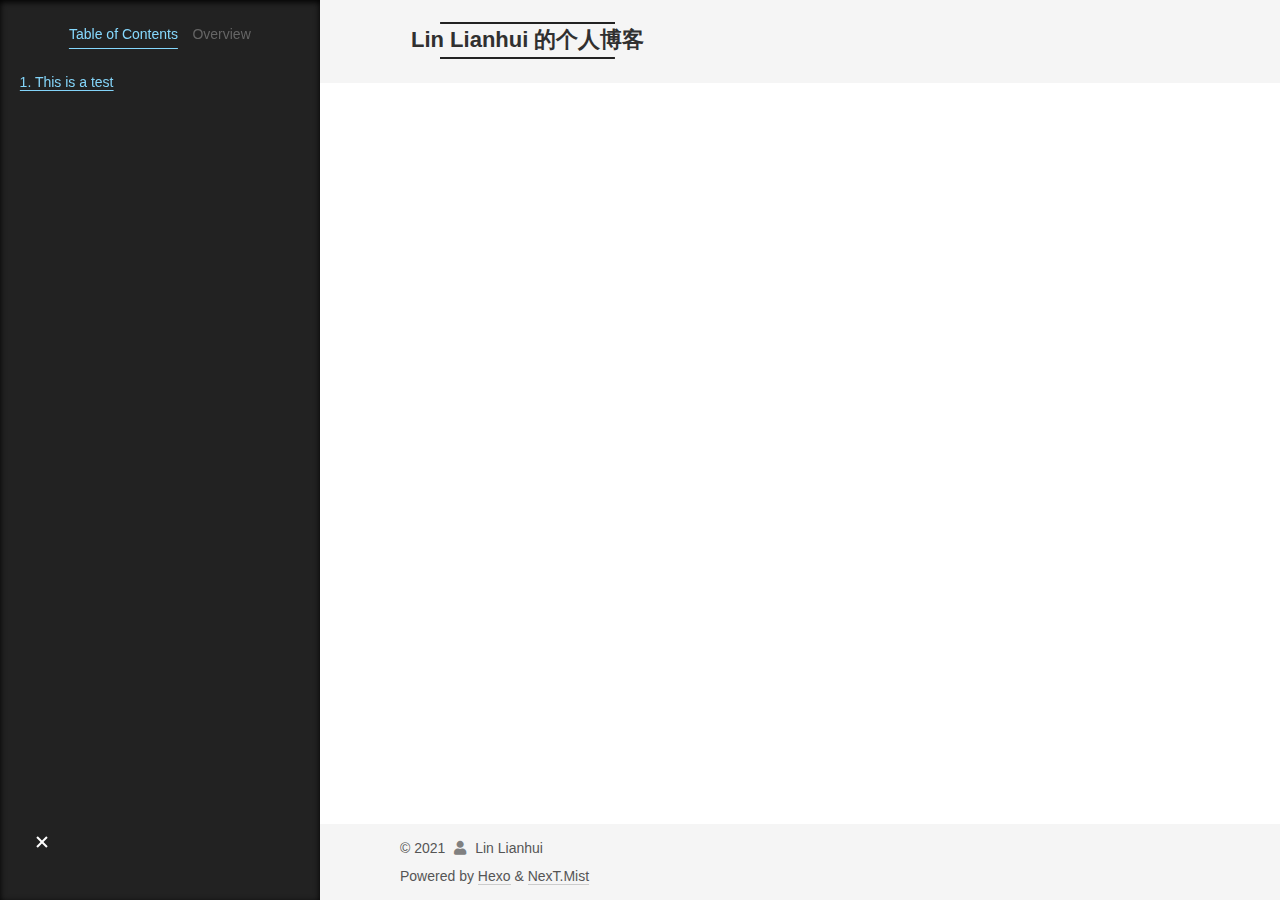
<file: 2021/01/21/hello/index.html>
<!DOCTYPE html>
<html lang="en">
<head>
  <meta charset="UTF-8">
<meta name="viewport" content="width=device-width, initial-scale=1, maximum-scale=2">
<meta name="theme-color" content="#222">
<meta name="generator" content="Hexo 5.3.0">
  <link rel="apple-touch-icon" sizes="180x180" href="/images/apple-touch-icon-next.png">
  <link rel="icon" type="image/png" sizes="32x32" href="/images/favicon-32x32-next.png">
  <link rel="icon" type="image/png" sizes="16x16" href="/images/favicon-16x16-next.png">
  <link rel="mask-icon" href="/images/logo.svg" color="#222">

<link rel="stylesheet" href="/css/main.css">


<link rel="stylesheet" href="/lib/font-awesome/css/all.min.css">

<script id="hexo-configurations">
    var NexT = window.NexT || {};
    var CONFIG = {"hostname":"example.com","root":"/","scheme":"Mist","version":"7.8.0","exturl":false,"sidebar":{"position":"left","display":"post","padding":18,"offset":12,"onmobile":false},"copycode":{"enable":false,"show_result":false,"style":null},"back2top":{"enable":true,"sidebar":false,"scrollpercent":false},"bookmark":{"enable":false,"color":"#222","save":"auto"},"fancybox":false,"mediumzoom":false,"lazyload":false,"pangu":false,"comments":{"style":"tabs","active":null,"storage":true,"lazyload":false,"nav":null},"algolia":{"hits":{"per_page":10},"labels":{"input_placeholder":"Search for Posts","hits_empty":"We didn't find any results for the search: ${query}","hits_stats":"${hits} results found in ${time} ms"}},"localsearch":{"enable":false,"trigger":"auto","top_n_per_article":1,"unescape":false,"preload":false},"motion":{"enable":true,"async":false,"transition":{"post_block":"fadeIn","post_header":"slideDownIn","post_body":"slideDownIn","coll_header":"slideLeftIn","sidebar":"slideUpIn"}}};
  </script>

  <meta name="description" content="This is a test">
<meta property="og:type" content="article">
<meta property="og:title" content="hello">
<meta property="og:url" content="http://example.com/2021/01/21/hello/index.html">
<meta property="og:site_name" content="Lin Lianhui 的个人博客">
<meta property="og:description" content="This is a test">
<meta property="og:locale" content="en_US">
<meta property="article:published_time" content="2021-01-21T06:43:06.000Z">
<meta property="article:modified_time" content="2021-01-21T06:43:26.821Z">
<meta property="article:author" content="Lin Lianhui">
<meta name="twitter:card" content="summary">

<link rel="canonical" href="http://example.com/2021/01/21/hello/">


<script id="page-configurations">
  // https://hexo.io/docs/variables.html
  CONFIG.page = {
    sidebar: "",
    isHome : false,
    isPost : true,
    lang   : 'en'
  };
</script>

  <title>hello | Lin Lianhui 的个人博客</title>
  






  <noscript>
  <style>
  .use-motion .brand,
  .use-motion .menu-item,
  .sidebar-inner,
  .use-motion .post-block,
  .use-motion .pagination,
  .use-motion .comments,
  .use-motion .post-header,
  .use-motion .post-body,
  .use-motion .collection-header { opacity: initial; }

  .use-motion .site-title,
  .use-motion .site-subtitle {
    opacity: initial;
    top: initial;
  }

  .use-motion .logo-line-before i { left: initial; }
  .use-motion .logo-line-after i { right: initial; }
  </style>
</noscript>

</head>

<body itemscope itemtype="http://schema.org/WebPage">
  <div class="container use-motion">
    <div class="headband"></div>

    <header class="header" itemscope itemtype="http://schema.org/WPHeader">
      <div class="header-inner"><div class="site-brand-container">
  <div class="site-nav-toggle">
    <div class="toggle" aria-label="Toggle navigation bar">
      <span class="toggle-line toggle-line-first"></span>
      <span class="toggle-line toggle-line-middle"></span>
      <span class="toggle-line toggle-line-last"></span>
    </div>
  </div>

  <div class="site-meta">

    <a href="/" class="brand" rel="start">
      <span class="logo-line-before"><i></i></span>
      <h1 class="site-title">Lin Lianhui 的个人博客</h1>
      <span class="logo-line-after"><i></i></span>
    </a>
  </div>

  <div class="site-nav-right">
    <div class="toggle popup-trigger">
    </div>
  </div>
</div>




<nav class="site-nav">
  <ul id="menu" class="main-menu menu">
        <li class="menu-item menu-item-home">

    <a href="/" rel="section"><i class="fa fa-home fa-fw"></i>Home</a>

  </li>
        <li class="menu-item menu-item-categories">

    <a href="/categories/" rel="section"><i class="fa fa-th fa-fw"></i>Categories</a>

  </li>
        <li class="menu-item menu-item-archives">

    <a href="/archives/" rel="section"><i class="fa fa-archive fa-fw"></i>Archives</a>

  </li>
        <li class="menu-item menu-item-tags">

    <a href="/tags/" rel="section"><i class="fa fa-tags fa-fw"></i>Tags</a>

  </li>
        <li class="menu-item menu-item-about">

    <a href="/about/" rel="section"><i class="fa fa-user fa-fw"></i>About</a>

  </li>
  </ul>
</nav>




</div>
    </header>

    
  <div class="back-to-top">
    <i class="fa fa-arrow-up"></i>
    <span>0%</span>
  </div>


    <main class="main">
      <div class="main-inner">
        <div class="content-wrap">
          

          <div class="content post posts-expand">
            

    
  
  
  <article itemscope itemtype="http://schema.org/Article" class="post-block" lang="en">
    <link itemprop="mainEntityOfPage" href="http://example.com/2021/01/21/hello/">

    <span hidden itemprop="author" itemscope itemtype="http://schema.org/Person">
      <meta itemprop="image" content="/images/profile.jpg">
      <meta itemprop="name" content="Lin Lianhui">
      <meta itemprop="description" content="">
    </span>

    <span hidden itemprop="publisher" itemscope itemtype="http://schema.org/Organization">
      <meta itemprop="name" content="Lin Lianhui 的个人博客">
    </span>
      <header class="post-header">
        <h1 class="post-title" itemprop="name headline">
          hello
        </h1>

        <div class="post-meta">
            <span class="post-meta-item">
              <span class="post-meta-item-icon">
                <i class="far fa-calendar"></i>
              </span>
              <span class="post-meta-item-text">Posted on</span>
              

              <time title="Created: 2021-01-21 14:43:06 / Modified: 14:43:26" itemprop="dateCreated datePublished" datetime="2021-01-21T14:43:06+08:00">2021-01-21</time>
            </span>

          

        </div>
      </header>

    
    
    
    <div class="post-body" itemprop="articleBody">

      
        <h3 id="This-is-a-test"><a href="#This-is-a-test" class="headerlink" title="This is a test"></a>This is a test</h3>
    </div>

    
    
    

      <footer class="post-footer">

        


        
    <div class="post-nav">
      <div class="post-nav-item">
    <a href="/2021/01/21/hello-world/" rel="prev" title="Hello World">
      <i class="fa fa-chevron-left"></i> Hello World
    </a></div>
      <div class="post-nav-item"></div>
    </div>
      </footer>
    
  </article>
  
  
  



          </div>
          

<script>
  window.addEventListener('tabs:register', () => {
    let { activeClass } = CONFIG.comments;
    if (CONFIG.comments.storage) {
      activeClass = localStorage.getItem('comments_active') || activeClass;
    }
    if (activeClass) {
      let activeTab = document.querySelector(`a[href="#comment-${activeClass}"]`);
      if (activeTab) {
        activeTab.click();
      }
    }
  });
  if (CONFIG.comments.storage) {
    window.addEventListener('tabs:click', event => {
      if (!event.target.matches('.tabs-comment .tab-content .tab-pane')) return;
      let commentClass = event.target.classList[1];
      localStorage.setItem('comments_active', commentClass);
    });
  }
</script>

        </div>
          
  
  <div class="toggle sidebar-toggle">
    <span class="toggle-line toggle-line-first"></span>
    <span class="toggle-line toggle-line-middle"></span>
    <span class="toggle-line toggle-line-last"></span>
  </div>

  <aside class="sidebar">
    <div class="sidebar-inner">

      <ul class="sidebar-nav motion-element">
        <li class="sidebar-nav-toc">
          Table of Contents
        </li>
        <li class="sidebar-nav-overview">
          Overview
        </li>
      </ul>

      <!--noindex-->
      <div class="post-toc-wrap sidebar-panel">
          <div class="post-toc motion-element"><ol class="nav"><li class="nav-item nav-level-3"><a class="nav-link" href="#This-is-a-test"><span class="nav-number">1.</span> <span class="nav-text">This is a test</span></a></li></ol></div>
      </div>
      <!--/noindex-->

      <div class="site-overview-wrap sidebar-panel">
        <div class="site-author motion-element" itemprop="author" itemscope itemtype="http://schema.org/Person">
    <img class="site-author-image" itemprop="image" alt="Lin Lianhui"
      src="/images/profile.jpg">
  <p class="site-author-name" itemprop="name">Lin Lianhui</p>
  <div class="site-description" itemprop="description"></div>
</div>
<div class="site-state-wrap motion-element">
  <nav class="site-state">
      <div class="site-state-item site-state-posts">
          <a href="/archives/">
        
          <span class="site-state-item-count">2</span>
          <span class="site-state-item-name">posts</span>
        </a>
      </div>
  </nav>
</div>



      </div>

    </div>
  </aside>
  <div id="sidebar-dimmer"></div>


      </div>
    </main>

    <footer class="footer">
      <div class="footer-inner">
        

        

<div class="copyright">
  
  &copy; 
  <span itemprop="copyrightYear">2021</span>
  <span class="with-love">
    <i class="fa fa-user"></i>
  </span>
  <span class="author" itemprop="copyrightHolder">Lin Lianhui</span>
</div>
  <div class="powered-by">Powered by <a href="https://hexo.io/" class="theme-link" rel="noopener" target="_blank">Hexo</a> & <a href="https://mist.theme-next.org/" class="theme-link" rel="noopener" target="_blank">NexT.Mist</a>
  </div>

        








      </div>
    </footer>
  </div>

  
  <script src="/lib/anime.min.js"></script>
  <script src="/lib/velocity/velocity.min.js"></script>
  <script src="/lib/velocity/velocity.ui.min.js"></script>

<script src="/js/utils.js"></script>

<script src="/js/motion.js"></script>


<script src="/js/schemes/muse.js"></script>


<script src="/js/next-boot.js"></script>




  















  

  

</body>
</html>
</file>
<file: css/main.css>
:root {
  --body-bg-color: #fff;
  --content-bg-color: #f5f5f5;
  --card-bg-color: #f5f5f5;
  --text-color: #555;
  --blockquote-color: #666;
  --link-color: #555;
  --link-hover-color: #222;
  --brand-color: #222;
  --brand-hover-color: #222;
  --table-row-odd-bg-color: #f9f9f9;
  --table-row-hover-bg-color: #f5f5f5;
  --menu-item-bg-color: #ddd;
  --btn-default-bg: transparent;
  --btn-default-color: var(--link-color);
  --btn-default-border-color: var(--link-color);
  --btn-default-hover-bg: transparent;
  --btn-default-hover-color: var(--link-hover-color);
  --btn-default-hover-border-color: var(--link-hover-color);
}
html {
  line-height: 1.15; /* 1 */
  -webkit-text-size-adjust: 100%; /* 2 */
}
body {
  margin: 0;
}
main {
  display: block;
}
h1 {
  font-size: 2em;
  margin: 0.67em 0;
}
hr {
  box-sizing: content-box; /* 1 */
  height: 0; /* 1 */
  overflow: visible; /* 2 */
}
pre {
  font-family: monospace, monospace; /* 1 */
  font-size: 1em; /* 2 */
}
a {
  background: transparent;
}
abbr[title] {
  border-bottom: none; /* 1 */
  text-decoration: underline; /* 2 */
  text-decoration: underline dotted; /* 2 */
}
b,
strong {
  font-weight: bolder;
}
code,
kbd,
samp {
  font-family: monospace, monospace; /* 1 */
  font-size: 1em; /* 2 */
}
small {
  font-size: 80%;
}
sub,
sup {
  font-size: 75%;
  line-height: 0;
  position: relative;
  vertical-align: baseline;
}
sub {
  bottom: -0.25em;
}
sup {
  top: -0.5em;
}
img {
  border-style: none;
}
button,
input,
optgroup,
select,
textarea {
  font-family: inherit; /* 1 */
  font-size: 100%; /* 1 */
  line-height: 1.15; /* 1 */
  margin: 0; /* 2 */
}
button,
input {
/* 1 */
  overflow: visible;
}
button,
select {
/* 1 */
  text-transform: none;
}
button,
[type='button'],
[type='reset'],
[type='submit'] {
  -webkit-appearance: button;
}
button::-moz-focus-inner,
[type='button']::-moz-focus-inner,
[type='reset']::-moz-focus-inner,
[type='submit']::-moz-focus-inner {
  border-style: none;
  padding: 0;
}
button:-moz-focusring,
[type='button']:-moz-focusring,
[type='reset']:-moz-focusring,
[type='submit']:-moz-focusring {
  outline: 1px dotted ButtonText;
}
fieldset {
  padding: 0.35em 0.75em 0.625em;
}
legend {
  box-sizing: border-box; /* 1 */
  color: inherit; /* 2 */
  display: table; /* 1 */
  max-width: 100%; /* 1 */
  padding: 0; /* 3 */
  white-space: normal; /* 1 */
}
progress {
  vertical-align: baseline;
}
textarea {
  overflow: auto;
}
[type='checkbox'],
[type='radio'] {
  box-sizing: border-box; /* 1 */
  padding: 0; /* 2 */
}
[type='number']::-webkit-inner-spin-button,
[type='number']::-webkit-outer-spin-button {
  height: auto;
}
[type='search'] {
  outline-offset: -2px; /* 2 */
  -webkit-appearance: textfield; /* 1 */
}
[type='search']::-webkit-search-decoration {
  -webkit-appearance: none;
}
::-webkit-file-upload-button {
  font: inherit; /* 2 */
  -webkit-appearance: button; /* 1 */
}
details {
  display: block;
}
summary {
  display: list-item;
}
template {
  display: none;
}
[hidden] {
  display: none;
}
::selection {
  background: #262a30;
  color: #eee;
}
html,
body {
  height: 100%;
}
body {
  background: var(--body-bg-color);
  color: var(--text-color);
  font-family: 'Lato', "PingFang SC", "Microsoft YaHei", sans-serif;
  font-size: 1em;
  line-height: 2;
}
@media (max-width: 991px) {
  body {
    padding-left: 0 !important;
    padding-right: 0 !important;
  }
}
h1,
h2,
h3,
h4,
h5,
h6 {
  font-family: 'Lato', "PingFang SC", "Microsoft YaHei", sans-serif;
  font-weight: bold;
  line-height: 1.5;
  margin: 20px 0 15px;
}
h1 {
  font-size: 1.5em;
}
h2 {
  font-size: 1.375em;
}
h3 {
  font-size: 1.25em;
}
h4 {
  font-size: 1.125em;
}
h5 {
  font-size: 1em;
}
h6 {
  font-size: 0.875em;
}
p {
  margin: 0 0 20px 0;
}
a,
span.exturl {
  border-bottom: 1px solid #ccc;
  color: var(--link-color);
  outline: 0;
  text-decoration: none;
  overflow-wrap: break-word;
  word-wrap: break-word;
  cursor: pointer;
}
a:hover,
span.exturl:hover {
  border-bottom-color: var(--link-hover-color);
  color: var(--link-hover-color);
}
iframe,
img,
video {
  display: block;
  margin-left: auto;
  margin-right: auto;
  max-width: 100%;
}
hr {
  background-image: repeating-linear-gradient(-45deg, #ddd, #ddd 4px, transparent 4px, transparent 8px);
  border: 0;
  height: 3px;
  margin: 40px 0;
}
blockquote {
  border-left: 4px solid #ddd;
  color: var(--blockquote-color);
  margin: 0;
  padding: 0 15px;
}
blockquote cite::before {
  content: '-';
  padding: 0 5px;
}
dt {
  font-weight: bold;
}
dd {
  margin: 0;
  padding: 0;
}
kbd {
  background-color: #f5f5f5;
  background-image: linear-gradient(#eee, #fff, #eee);
  border: 1px solid #ccc;
  border-radius: 0.2em;
  box-shadow: 0.1em 0.1em 0.2em rgba(0,0,0,0.1);
  color: #555;
  font-family: inherit;
  padding: 0.1em 0.3em;
  white-space: nowrap;
}
.table-container {
  overflow: auto;
}
table {
  border-collapse: collapse;
  border-spacing: 0;
  font-size: 0.875em;
  margin: 0 0 20px 0;
  width: 100%;
}
tbody tr:nth-of-type(odd) {
  background: var(--table-row-odd-bg-color);
}
tbody tr:hover {
  background: var(--table-row-hover-bg-color);
}
caption,
th,
td {
  font-weight: normal;
  padding: 8px;
  vertical-align: middle;
}
th,
td {
  border: 1px solid #ddd;
  border-bottom: 3px solid #ddd;
}
th {
  font-weight: 700;
  padding-bottom: 10px;
}
td {
  border-bottom-width: 1px;
}
.btn {
  background: var(--btn-default-bg);
  border: 2px solid var(--btn-default-border-color);
  border-radius: 0;
  color: var(--btn-default-color);
  display: inline-block;
  font-size: 0.875em;
  line-height: 2;
  padding: 0 20px;
  text-decoration: none;
  transition-property: background-color;
  transition-delay: 0s;
  transition-duration: 0.2s;
  transition-timing-function: ease-in-out;
}
.btn:hover {
  background: var(--btn-default-hover-bg);
  border-color: var(--btn-default-hover-border-color);
  color: var(--btn-default-hover-color);
}
.btn + .btn {
  margin: 0 0 8px 8px;
}
.btn .fa-fw {
  text-align: left;
  width: 1.285714285714286em;
}
.toggle {
  line-height: 0;
}
.toggle .toggle-line {
  background: #fff;
  display: inline-block;
  height: 2px;
  left: 0;
  position: relative;
  top: 0;
  transition: all 0.4s;
  vertical-align: top;
  width: 100%;
}
.toggle .toggle-line:not(:first-child) {
  margin-top: 3px;
}
.toggle.toggle-arrow .toggle-line-first {
  left: 50%;
  top: 2px;
  transform: rotate(45deg);
  width: 50%;
}
.toggle.toggle-arrow .toggle-line-middle {
  left: 2px;
  width: 90%;
}
.toggle.toggle-arrow .toggle-line-last {
  left: 50%;
  top: -2px;
  transform: rotate(-45deg);
  width: 50%;
}
.toggle.toggle-close .toggle-line-first {
  transform: rotate(-45deg);
  top: 5px;
}
.toggle.toggle-close .toggle-line-middle {
  opacity: 0;
}
.toggle.toggle-close .toggle-line-last {
  transform: rotate(45deg);
  top: -5px;
}
.highlight,
pre {
  background: #f7f7f7;
  color: #4d4d4c;
  line-height: 1.6;
  margin: 0 auto 20px;
}
pre,
code {
  font-family: consolas, Menlo, monospace, "PingFang SC", "Microsoft YaHei";
}
code {
  background: #eee;
  border-radius: 3px;
  color: #555;
  padding: 2px 4px;
  overflow-wrap: break-word;
  word-wrap: break-word;
}
.highlight *::selection {
  background: #d6d6d6;
}
.highlight pre {
  border: 0;
  margin: 0;
  padding: 10px 0;
}
.highlight table {
  border: 0;
  margin: 0;
  width: auto;
}
.highlight td {
  border: 0;
  padding: 0;
}
.highlight figcaption {
  background: #eff2f3;
  color: #4d4d4c;
  display: flex;
  font-size: 0.875em;
  justify-content: space-between;
  line-height: 1.2;
  padding: 0.5em;
}
.highlight figcaption a {
  color: #4d4d4c;
}
.highlight figcaption a:hover {
  border-bottom-color: #4d4d4c;
}
.highlight .gutter {
  -moz-user-select: none;
  -ms-user-select: none;
  -webkit-user-select: none;
  user-select: none;
}
.highlight .gutter pre {
  background: #eff2f3;
  color: #869194;
  padding-left: 10px;
  padding-right: 10px;
  text-align: right;
}
.highlight .code pre {
  background: #f7f7f7;
  padding-left: 10px;
  width: 100%;
}
.gist table {
  width: auto;
}
.gist table td {
  border: 0;
}
pre {
  overflow: auto;
  padding: 10px;
}
pre code {
  background: none;
  color: #4d4d4c;
  font-size: 0.875em;
  padding: 0;
  text-shadow: none;
}
pre .deletion {
  background: #fdd;
}
pre .addition {
  background: #dfd;
}
pre .meta {
  color: #eab700;
  -moz-user-select: none;
  -ms-user-select: none;
  -webkit-user-select: none;
  user-select: none;
}
pre .comment {
  color: #8e908c;
}
pre .variable,
pre .attribute,
pre .tag,
pre .name,
pre .regexp,
pre .ruby .constant,
pre .xml .tag .title,
pre .xml .pi,
pre .xml .doctype,
pre .html .doctype,
pre .css .id,
pre .css .class,
pre .css .pseudo {
  color: #c82829;
}
pre .number,
pre .preprocessor,
pre .built_in,
pre .builtin-name,
pre .literal,
pre .params,
pre .constant,
pre .command {
  color: #f5871f;
}
pre .ruby .class .title,
pre .css .rules .attribute,
pre .string,
pre .symbol,
pre .value,
pre .inheritance,
pre .header,
pre .ruby .symbol,
pre .xml .cdata,
pre .special,
pre .formula {
  color: #718c00;
}
pre .title,
pre .css .hexcolor {
  color: #3e999f;
}
pre .function,
pre .python .decorator,
pre .python .title,
pre .ruby .function .title,
pre .ruby .title .keyword,
pre .perl .sub,
pre .javascript .title,
pre .coffeescript .title {
  color: #4271ae;
}
pre .keyword,
pre .javascript .function {
  color: #8959a8;
}
.blockquote-center {
  border-left: none;
  margin: 40px 0;
  padding: 0;
  position: relative;
  text-align: center;
}
.blockquote-center .fa {
  display: block;
  opacity: 0.6;
  position: absolute;
  width: 100%;
}
.blockquote-center .fa-quote-left {
  border-top: 1px solid #ccc;
  text-align: left;
  top: -20px;
}
.blockquote-center .fa-quote-right {
  border-bottom: 1px solid #ccc;
  text-align: right;
  bottom: -20px;
}
.blockquote-center p,
.blockquote-center div {
  text-align: center;
}
.post-body .group-picture img {
  margin: 0 auto;
  padding: 0 3px;
}
.group-picture-row {
  margin-bottom: 6px;
  overflow: hidden;
}
.group-picture-column {
  float: left;
  margin-bottom: 10px;
}
.post-body .label {
  color: #555;
  display: inline;
  padding: 0 2px;
}
.post-body .label.default {
  background: #f0f0f0;
}
.post-body .label.primary {
  background: #efe6f7;
}
.post-body .label.info {
  background: #e5f2f8;
}
.post-body .label.success {
  background: #e7f4e9;
}
.post-body .label.warning {
  background: #fcf6e1;
}
.post-body .label.danger {
  background: #fae8eb;
}
.post-body .tabs {
  margin-bottom: 20px;
}
.post-body .tabs,
.tabs-comment {
  display: block;
  padding-top: 10px;
  position: relative;
}
.post-body .tabs ul.nav-tabs,
.tabs-comment ul.nav-tabs {
  display: flex;
  flex-wrap: wrap;
  margin: 0;
  margin-bottom: -1px;
  padding: 0;
}
@media (max-width: 413px) {
  .post-body .tabs ul.nav-tabs,
  .tabs-comment ul.nav-tabs {
    display: block;
    margin-bottom: 5px;
  }
}
.post-body .tabs ul.nav-tabs li.tab,
.tabs-comment ul.nav-tabs li.tab {
  border-bottom: 1px solid #ddd;
  border-left: 1px solid transparent;
  border-right: 1px solid transparent;
  border-top: 3px solid transparent;
  flex-grow: 1;
  list-style-type: none;
  border-radius: 0 0 0 0;
}
@media (max-width: 413px) {
  .post-body .tabs ul.nav-tabs li.tab,
  .tabs-comment ul.nav-tabs li.tab {
    border-bottom: 1px solid transparent;
    border-left: 3px solid transparent;
    border-right: 1px solid transparent;
    border-top: 1px solid transparent;
  }
}
@media (max-width: 413px) {
  .post-body .tabs ul.nav-tabs li.tab,
  .tabs-comment ul.nav-tabs li.tab {
    border-radius: 0;
  }
}
.post-body .tabs ul.nav-tabs li.tab a,
.tabs-comment ul.nav-tabs li.tab a {
  border-bottom: initial;
  display: block;
  line-height: 1.8;
  outline: 0;
  padding: 0.25em 0.75em;
  text-align: center;
  transition-delay: 0s;
  transition-duration: 0.2s;
  transition-timing-function: ease-out;
}
.post-body .tabs ul.nav-tabs li.tab a i,
.tabs-comment ul.nav-tabs li.tab a i {
  width: 1.285714285714286em;
}
.post-body .tabs ul.nav-tabs li.tab.active,
.tabs-comment ul.nav-tabs li.tab.active {
  border-bottom: 1px solid transparent;
  border-left: 1px solid #ddd;
  border-right: 1px solid #ddd;
  border-top: 3px solid #fc6423;
}
@media (max-width: 413px) {
  .post-body .tabs ul.nav-tabs li.tab.active,
  .tabs-comment ul.nav-tabs li.tab.active {
    border-bottom: 1px solid #ddd;
    border-left: 3px solid #fc6423;
    border-right: 1px solid #ddd;
    border-top: 1px solid #ddd;
  }
}
.post-body .tabs ul.nav-tabs li.tab.active a,
.tabs-comment ul.nav-tabs li.tab.active a {
  color: var(--link-color);
  cursor: default;
}
.post-body .tabs .tab-content .tab-pane,
.tabs-comment .tab-content .tab-pane {
  border: 1px solid #ddd;
  border-top: 0;
  padding: 20px 20px 0 20px;
  border-radius: 0;
}
.post-body .tabs .tab-content .tab-pane:not(.active),
.tabs-comment .tab-content .tab-pane:not(.active) {
  display: none;
}
.post-body .tabs .tab-content .tab-pane.active,
.tabs-comment .tab-content .tab-pane.active {
  display: block;
}
.post-body .tabs .tab-content .tab-pane.active:nth-of-type(1),
.tabs-comment .tab-content .tab-pane.active:nth-of-type(1) {
  border-radius: 0 0 0 0;
}
@media (max-width: 413px) {
  .post-body .tabs .tab-content .tab-pane.active:nth-of-type(1),
  .tabs-comment .tab-content .tab-pane.active:nth-of-type(1) {
    border-radius: 0;
  }
}
.post-body .note {
  border-radius: 3px;
  margin-bottom: 20px;
  padding: 1em;
  position: relative;
  border: 1px solid #eee;
  border-left-width: 5px;
}
.post-body .note h2,
.post-body .note h3,
.post-body .note h4,
.post-body .note h5,
.post-body .note h6 {
  margin-top: 0;
  border-bottom: initial;
  margin-bottom: 0;
  padding-top: 0;
}
.post-body .note p:first-child,
.post-body .note ul:first-child,
.post-body .note ol:first-child,
.post-body .note table:first-child,
.post-body .note pre:first-child,
.post-body .note blockquote:first-child,
.post-body .note img:first-child {
  margin-top: 0;
}
.post-body .note p:last-child,
.post-body .note ul:last-child,
.post-body .note ol:last-child,
.post-body .note table:last-child,
.post-body .note pre:last-child,
.post-body .note blockquote:last-child,
.post-body .note img:last-child {
  margin-bottom: 0;
}
.post-body .note.default {
  border-left-color: #777;
}
.post-body .note.default h2,
.post-body .note.default h3,
.post-body .note.default h4,
.post-body .note.default h5,
.post-body .note.default h6 {
  color: #777;
}
.post-body .note.primary {
  border-left-color: #6f42c1;
}
.post-body .note.primary h2,
.post-body .note.primary h3,
.post-body .note.primary h4,
.post-body .note.primary h5,
.post-body .note.primary h6 {
  color: #6f42c1;
}
.post-body .note.info {
  border-left-color: #428bca;
}
.post-body .note.info h2,
.post-body .note.info h3,
.post-body .note.info h4,
.post-body .note.info h5,
.post-body .note.info h6 {
  color: #428bca;
}
.post-body .note.success {
  border-left-color: #5cb85c;
}
.post-body .note.success h2,
.post-body .note.success h3,
.post-body .note.success h4,
.post-body .note.success h5,
.post-body .note.success h6 {
  color: #5cb85c;
}
.post-body .note.warning {
  border-left-color: #f0ad4e;
}
.post-body .note.warning h2,
.post-body .note.warning h3,
.post-body .note.warning h4,
.post-body .note.warning h5,
.post-body .note.warning h6 {
  color: #f0ad4e;
}
.post-body .note.danger {
  border-left-color: #d9534f;
}
.post-body .note.danger h2,
.post-body .note.danger h3,
.post-body .note.danger h4,
.post-body .note.danger h5,
.post-body .note.danger h6 {
  color: #d9534f;
}
.pagination .prev,
.pagination .next,
.pagination .page-number,
.pagination .space {
  display: inline-block;
  margin: 0 10px;
  padding: 0 11px;
  position: relative;
  top: -1px;
}
@media (max-width: 767px) {
  .pagination .prev,
  .pagination .next,
  .pagination .page-number,
  .pagination .space {
    margin: 0 5px;
  }
}
.pagination {
  border-top: 1px solid #eee;
  margin: 120px 0 0;
  text-align: center;
}
.pagination .prev,
.pagination .next,
.pagination .page-number {
  border-bottom: 0;
  border-top: 1px solid #eee;
  transition-property: border-color;
  transition-delay: 0s;
  transition-duration: 0.2s;
  transition-timing-function: ease-in-out;
}
.pagination .prev:hover,
.pagination .next:hover,
.pagination .page-number:hover {
  border-top-color: #222;
}
.pagination .space {
  margin: 0;
  padding: 0;
}
.pagination .prev {
  margin-left: 0;
}
.pagination .next {
  margin-right: 0;
}
.pagination .page-number.current {
  background: #ccc;
  border-top-color: #ccc;
  color: #fff;
}
@media (max-width: 767px) {
  .pagination {
    border-top: none;
  }
  .pagination .prev,
  .pagination .next,
  .pagination .page-number {
    border-bottom: 1px solid #eee;
    border-top: 0;
    margin-bottom: 10px;
    padding: 0 10px;
  }
  .pagination .prev:hover,
  .pagination .next:hover,
  .pagination .page-number:hover {
    border-bottom-color: #222;
  }
}
.comments {
  margin-top: 60px;
  overflow: hidden;
}
.comment-button-group {
  display: flex;
  flex-wrap: wrap-reverse;
  justify-content: center;
  margin: 1em 0;
}
.comment-button-group .comment-button {
  margin: 0.1em 0.2em;
}
.comment-button-group .comment-button.active {
  background: var(--btn-default-hover-bg);
  border-color: var(--btn-default-hover-border-color);
  color: var(--btn-default-hover-color);
}
.comment-position {
  display: none;
}
.comment-position.active {
  display: block;
}
.tabs-comment {
  background: var(--content-bg-color);
  margin-top: 4em;
  padding-top: 0;
}
.tabs-comment .comments {
  border: 0;
  box-shadow: none;
  margin-top: 0;
  padding-top: 0;
}
.container {
  min-height: 100%;
  position: relative;
}
.main-inner {
  margin: 0 auto;
  width: 700px;
}
@media (min-width: 1200px) {
  .main-inner {
    width: 800px;
  }
}
@media (min-width: 1600px) {
  .main-inner {
    width: 900px;
  }
}
@media (max-width: 767px) {
  .content-wrap {
    padding: 0 20px;
  }
}
.header {
  background: transparent;
}
.header-inner {
  margin: 0 auto;
  width: 700px;
}
@media (min-width: 1200px) {
  .header-inner {
    width: 800px;
  }
}
@media (min-width: 1600px) {
  .header-inner {
    width: 900px;
  }
}
.site-brand-container {
  display: flex;
  flex-shrink: 0;
  padding: 0 10px;
}
.headband {
  background: #222;
  height: 3px;
}
.site-meta {
  flex-grow: 1;
  text-align: left;
}
@media (max-width: 767px) {
  .site-meta {
    text-align: center;
  }
}
.brand {
  border-bottom: none;
  color: var(--brand-color);
  display: inline-block;
  line-height: 1.375em;
  padding: 0 40px;
  position: relative;
}
.brand:hover {
  color: var(--brand-hover-color);
}
.site-title {
  font-family: 'Lato', "PingFang SC", "Microsoft YaHei", sans-serif;
  font-size: 1.375em;
  font-weight: normal;
  margin: 0;
}
.site-subtitle {
  color: #999;
  font-size: 0.8125em;
  margin: 10px 0;
}
.use-motion .brand {
  opacity: 0;
}
.use-motion .site-title,
.use-motion .site-subtitle,
.use-motion .custom-logo-image {
  opacity: 0;
  position: relative;
  top: -10px;
}
.site-nav-toggle,
.site-nav-right {
  display: none;
}
@media (max-width: 767px) {
  .site-nav-toggle,
  .site-nav-right {
    display: flex;
    flex-direction: column;
    justify-content: center;
  }
}
.site-nav-toggle .toggle,
.site-nav-right .toggle {
  color: var(--text-color);
  padding: 10px;
  width: 22px;
}
.site-nav-toggle .toggle .toggle-line,
.site-nav-right .toggle .toggle-line {
  background: var(--text-color);
  border-radius: 1px;
}
.site-nav {
  display: block;
}
@media (max-width: 767px) {
  .site-nav {
    clear: both;
    display: none;
  }
}
.site-nav.site-nav-on {
  display: block;
}
.menu {
  margin-top: 20px;
  padding-left: 0;
  text-align: center;
}
.menu-item {
  display: inline-block;
  list-style: none;
  margin: 0 10px;
}
@media (max-width: 767px) {
  .menu-item {
    display: block;
    margin-top: 10px;
  }
  .menu-item.menu-item-search {
    display: none;
  }
}
.menu-item a,
.menu-item span.exturl {
  border-bottom: 0;
  display: block;
  font-size: 0.8125em;
  transition-property: border-color;
  transition-delay: 0s;
  transition-duration: 0.2s;
  transition-timing-function: ease-in-out;
}
@media (hover: none) {
  .menu-item a:hover,
  .menu-item span.exturl:hover {
    border-bottom-color: transparent !important;
  }
}
.menu-item .fa,
.menu-item .fab,
.menu-item .far,
.menu-item .fas {
  margin-right: 8px;
}
.menu-item .badge {
  display: inline-block;
  font-weight: bold;
  line-height: 1;
  margin-left: 0.35em;
  margin-top: 0.35em;
  text-align: center;
  white-space: nowrap;
}
@media (max-width: 767px) {
  .menu-item .badge {
    float: right;
    margin-left: 0;
  }
}
.menu-item-active a,
.menu .menu-item a:hover,
.menu .menu-item span.exturl:hover {
  background: var(--menu-item-bg-color);
}
.use-motion .menu-item {
  opacity: 0;
}
.sidebar {
  background: #222;
  bottom: 0;
  box-shadow: inset 0 2px 6px #000;
  position: fixed;
  top: 0;
}
@media (max-width: 991px) {
  .sidebar {
    display: none;
  }
}
.sidebar-inner {
  color: #999;
  padding: 18px 10px;
  text-align: center;
}
.cc-license {
  margin-top: 10px;
  text-align: center;
}
.cc-license .cc-opacity {
  border-bottom: none;
  opacity: 0.7;
}
.cc-license .cc-opacity:hover {
  opacity: 0.9;
}
.cc-license img {
  display: inline-block;
}
.site-author-image {
  border: 2px solid #333;
  display: block;
  margin: 0 auto;
  max-width: 96px;
  padding: 2px;
  border-radius: 50%;
}
.site-author-name {
  color: #f5f5f5;
  font-weight: normal;
  margin: 5px 0 0;
  text-align: center;
}
.site-description {
  color: #999;
  font-size: 1em;
  margin-top: 5px;
  text-align: center;
}
.links-of-author {
  margin-top: 15px;
}
.links-of-author a,
.links-of-author span.exturl {
  border-bottom-color: #555;
  display: inline-block;
  font-size: 0.8125em;
  margin-bottom: 10px;
  margin-right: 10px;
  vertical-align: middle;
}
.links-of-author a::before,
.links-of-author span.exturl::before {
  background: #1a8f39;
  border-radius: 50%;
  content: ' ';
  display: inline-block;
  height: 4px;
  margin-right: 3px;
  vertical-align: middle;
  width: 4px;
}
.sidebar-button {
  margin-top: 15px;
}
.sidebar-button a {
  border: 1px solid #fc6423;
  border-radius: 4px;
  color: #fc6423;
  display: inline-block;
  padding: 0 15px;
}
.sidebar-button a .fa,
.sidebar-button a .fab,
.sidebar-button a .far,
.sidebar-button a .fas {
  margin-right: 5px;
}
.sidebar-button a:hover {
  background: #fc6423;
  border: 1px solid #fc6423;
  color: #fff;
}
.sidebar-button a:hover .fa,
.sidebar-button a:hover .fab,
.sidebar-button a:hover .far,
.sidebar-button a:hover .fas {
  color: #fff;
}
.links-of-blogroll {
  font-size: 0.8125em;
  margin-top: 10px;
}
.links-of-blogroll-title {
  font-size: 0.875em;
  font-weight: 600;
  margin-top: 0;
}
.links-of-blogroll-list {
  list-style: none;
  margin: 0;
  padding: 0;
}
#sidebar-dimmer {
  display: none;
}
@media (max-width: 767px) {
  #sidebar-dimmer {
    background: #000;
    display: block;
    height: 100%;
    left: 100%;
    opacity: 0;
    position: fixed;
    top: 0;
    width: 100%;
    z-index: 1100;
  }
  .sidebar-active + #sidebar-dimmer {
    opacity: 0.7;
    transform: translateX(-100%);
    transition: opacity 0.5s;
  }
}
.sidebar-nav {
  margin: 0;
  padding-bottom: 20px;
  padding-left: 0;
}
.sidebar-nav li {
  border-bottom: 1px solid transparent;
  color: #666;
  cursor: pointer;
  display: inline-block;
  font-size: 0.875em;
}
.sidebar-nav li.sidebar-nav-overview {
  margin-left: 10px;
}
.sidebar-nav li:hover {
  color: #f5f5f5;
}
.sidebar-nav .sidebar-nav-active {
  border-bottom-color: #87daff;
  color: #87daff;
}
.sidebar-nav .sidebar-nav-active:hover {
  color: #87daff;
}
.sidebar-panel {
  display: none;
  overflow-x: hidden;
  overflow-y: auto;
}
.sidebar-panel-active {
  display: block;
}
.sidebar-toggle {
  background: #222;
  bottom: 45px;
  cursor: pointer;
  height: 14px;
  left: 30px;
  padding: 5px;
  position: fixed;
  width: 14px;
  z-index: 1300;
}
@media (max-width: 991px) {
  .sidebar-toggle {
    left: 20px;
    opacity: 0.8;
    display: none;
  }
}
.sidebar-toggle:hover .toggle-line {
  background: #87daff;
}
.post-toc {
  font-size: 0.875em;
}
.post-toc ol {
  list-style: none;
  margin: 0;
  padding: 0 2px 5px 10px;
  text-align: left;
}
.post-toc ol > ol {
  padding-left: 0;
}
.post-toc ol a {
  transition-property: all;
  transition-delay: 0s;
  transition-duration: 0.2s;
  transition-timing-function: ease-in-out;
}
.post-toc .nav-item {
  line-height: 1.8;
  overflow: hidden;
  text-overflow: ellipsis;
  white-space: nowrap;
}
.post-toc .nav .nav-child {
  display: none;
}
.post-toc .nav .active > .nav-child {
  display: block;
}
.post-toc .nav .active-current > .nav-child {
  display: block;
}
.post-toc .nav .active-current > .nav-child > .nav-item {
  display: block;
}
.post-toc .nav .active > a {
  border-bottom-color: #87daff;
  color: #87daff;
}
.post-toc .nav .active-current > a {
  color: #87daff;
}
.post-toc .nav .active-current > a:hover {
  color: #87daff;
}
.site-state {
  display: flex;
  justify-content: center;
  line-height: 1.4;
  margin-top: 10px;
  overflow: hidden;
  text-align: center;
  white-space: nowrap;
}
.site-state-item {
  padding: 0 15px;
}
.site-state-item:not(:first-child) {
  border-left: 1px solid #333;
}
.site-state-item a {
  border-bottom: none;
}
.site-state-item-count {
  display: block;
  font-size: 1.25em;
  font-weight: 600;
  text-align: center;
}
.site-state-item-name {
  color: inherit;
  font-size: 0.875em;
}
.footer {
  color: #999;
  font-size: 0.875em;
  padding: 20px 0;
}
.footer.footer-fixed {
  bottom: 0;
  left: 0;
  position: absolute;
  right: 0;
}
.footer-inner {
  box-sizing: border-box;
  margin: 0 auto;
  text-align: center;
  width: 700px;
}
@media (min-width: 1200px) {
  .footer-inner {
    width: 800px;
  }
}
@media (min-width: 1600px) {
  .footer-inner {
    width: 900px;
  }
}
.languages {
  display: inline-block;
  font-size: 1.125em;
  position: relative;
}
.languages .lang-select-label span {
  margin: 0 0.5em;
}
.languages .lang-select {
  height: 100%;
  left: 0;
  opacity: 0;
  position: absolute;
  top: 0;
  width: 100%;
}
.with-love {
  color: #808080;
  display: inline-block;
  margin: 0 5px;
  animation: iconAnimate 1.33s ease-in-out infinite;
}
.powered-by,
.theme-info {
  display: inline-block;
}
@-moz-keyframes iconAnimate {
  0%, 100% {
    transform: scale(1);
  }
  10%, 30% {
    transform: scale(0.9);
  }
  20%, 40%, 60%, 80% {
    transform: scale(1.1);
  }
  50%, 70% {
    transform: scale(1.1);
  }
}
@-webkit-keyframes iconAnimate {
  0%, 100% {
    transform: scale(1);
  }
  10%, 30% {
    transform: scale(0.9);
  }
  20%, 40%, 60%, 80% {
    transform: scale(1.1);
  }
  50%, 70% {
    transform: scale(1.1);
  }
}
@-o-keyframes iconAnimate {
  0%, 100% {
    transform: scale(1);
  }
  10%, 30% {
    transform: scale(0.9);
  }
  20%, 40%, 60%, 80% {
    transform: scale(1.1);
  }
  50%, 70% {
    transform: scale(1.1);
  }
}
@keyframes iconAnimate {
  0%, 100% {
    transform: scale(1);
  }
  10%, 30% {
    transform: scale(0.9);
  }
  20%, 40%, 60%, 80% {
    transform: scale(1.1);
  }
  50%, 70% {
    transform: scale(1.1);
  }
}
.back-to-top {
  font-size: 12px;
  text-align: center;
  transition-delay: 0s;
  transition-duration: 0.2s;
  transition-timing-function: ease-in-out;
}
.back-to-top {
  background: #222;
  bottom: -100px;
  box-sizing: border-box;
  color: #fff;
  cursor: pointer;
  left: 30px;
  opacity: 1;
  padding: 0 6px;
  position: fixed;
  transition-property: bottom;
  z-index: 1300;
  width: 24px;
}
.back-to-top span {
  display: none;
}
.back-to-top:hover {
  color: #87daff;
}
.back-to-top.back-to-top-on {
  bottom: 19px;
}
@media (max-width: 991px) {
  .back-to-top {
    left: 20px;
    opacity: 0.8;
  }
}
.post-body {
  font-family: 'Lato', "PingFang SC", "Microsoft YaHei", sans-serif;
  overflow-wrap: break-word;
  word-wrap: break-word;
}
@media (min-width: 1200px) {
  .post-body {
    font-size: 1.125em;
  }
}
.post-body .exturl .fa {
  font-size: 0.875em;
  margin-left: 4px;
}
.post-body .image-caption,
.post-body .figure .caption {
  color: #999;
  font-size: 0.875em;
  font-weight: bold;
  line-height: 1;
  margin: -20px auto 15px;
  text-align: center;
}
.post-sticky-flag {
  display: inline-block;
  transform: rotate(30deg);
}
.post-button {
  margin-top: 40px;
  text-align: center;
}
.use-motion .post-block,
.use-motion .pagination,
.use-motion .comments {
  opacity: 0;
}
.use-motion .post-header {
  opacity: 0;
}
.use-motion .post-body {
  opacity: 0;
}
.use-motion .collection-header {
  opacity: 0;
}
.posts-collapse {
  margin-left: 35px;
  position: relative;
}
@media (max-width: 767px) {
  .posts-collapse {
    margin-left: 0px;
    margin-right: 0px;
  }
}
.posts-collapse .collection-title {
  font-size: 1.125em;
  position: relative;
}
.posts-collapse .collection-title::before {
  background: #999;
  border: 1px solid #fff;
  border-radius: 50%;
  content: ' ';
  height: 10px;
  left: 0;
  margin-left: -6px;
  margin-top: -4px;
  position: absolute;
  top: 50%;
  width: 10px;
}
.posts-collapse .collection-year {
  font-size: 1.5em;
  font-weight: bold;
  margin: 60px 0;
  position: relative;
}
.posts-collapse .collection-year::before {
  background: #bbb;
  border-radius: 50%;
  content: ' ';
  height: 8px;
  left: 0;
  margin-left: -4px;
  margin-top: -4px;
  position: absolute;
  top: 50%;
  width: 8px;
}
.posts-collapse .collection-header {
  display: block;
  margin: 0 0 0 20px;
}
.posts-collapse .collection-header small {
  color: #bbb;
  margin-left: 5px;
}
.posts-collapse .post-header {
  border-bottom: 1px dashed #ccc;
  margin: 30px 0;
  padding-left: 15px;
  position: relative;
  transition-property: border;
  transition-delay: 0s;
  transition-duration: 0.2s;
  transition-timing-function: ease-in-out;
}
.posts-collapse .post-header::before {
  background: #bbb;
  border: 1px solid #fff;
  border-radius: 50%;
  content: ' ';
  height: 6px;
  left: 0;
  margin-left: -4px;
  position: absolute;
  top: 0.75em;
  transition-property: background;
  width: 6px;
  transition-delay: 0s;
  transition-duration: 0.2s;
  transition-timing-function: ease-in-out;
}
.posts-collapse .post-header:hover {
  border-bottom-color: #666;
}
.posts-collapse .post-header:hover::before {
  background: #222;
}
.posts-collapse .post-meta {
  display: inline;
  font-size: 0.75em;
  margin-right: 10px;
}
.posts-collapse .post-title {
  display: inline;
}
.posts-collapse .post-title a,
.posts-collapse .post-title span.exturl {
  border-bottom: none;
  color: var(--link-color);
}
.posts-collapse .post-title .fa-external-link-alt {
  font-size: 0.875em;
  margin-left: 5px;
}
.posts-collapse::before {
  background: #f5f5f5;
  content: ' ';
  height: 100%;
  left: 0;
  margin-left: -2px;
  position: absolute;
  top: 1.25em;
  width: 4px;
}
.post-eof {
  background: #ccc;
  height: 1px;
  margin: 80px auto 60px;
  text-align: center;
  width: 8%;
}
.post-block:last-of-type .post-eof {
  display: none;
}
.content {
  padding-top: 40px;
}
@media (min-width: 992px) {
  .post-body {
    text-align: justify;
  }
}
@media (max-width: 991px) {
  .post-body {
    text-align: justify;
  }
}
.post-body h1,
.post-body h2,
.post-body h3,
.post-body h4,
.post-body h5,
.post-body h6 {
  padding-top: 10px;
}
.post-body h1 .header-anchor,
.post-body h2 .header-anchor,
.post-body h3 .header-anchor,
.post-body h4 .header-anchor,
.post-body h5 .header-anchor,
.post-body h6 .header-anchor {
  border-bottom-style: none;
  color: #ccc;
  float: right;
  margin-left: 10px;
  visibility: hidden;
}
.post-body h1 .header-anchor:hover,
.post-body h2 .header-anchor:hover,
.post-body h3 .header-anchor:hover,
.post-body h4 .header-anchor:hover,
.post-body h5 .header-anchor:hover,
.post-body h6 .header-anchor:hover {
  color: inherit;
}
.post-body h1:hover .header-anchor,
.post-body h2:hover .header-anchor,
.post-body h3:hover .header-anchor,
.post-body h4:hover .header-anchor,
.post-body h5:hover .header-anchor,
.post-body h6:hover .header-anchor {
  visibility: visible;
}
.post-body iframe,
.post-body img,
.post-body video {
  margin-bottom: 20px;
}
.post-body .video-container {
  height: 0;
  margin-bottom: 20px;
  overflow: hidden;
  padding-top: 75%;
  position: relative;
  width: 100%;
}
.post-body .video-container iframe,
.post-body .video-container object,
.post-body .video-container embed {
  height: 100%;
  left: 0;
  margin: 0;
  position: absolute;
  top: 0;
  width: 100%;
}
.post-gallery {
  align-items: center;
  display: grid;
  grid-gap: 10px;
  grid-template-columns: 1fr 1fr 1fr;
  margin-bottom: 20px;
}
@media (max-width: 767px) {
  .post-gallery {
    grid-template-columns: 1fr 1fr;
  }
}
.post-gallery a {
  border: 0;
}
.post-gallery img {
  margin: 0;
}
.posts-expand .post-header {
  font-size: 1.125em;
}
.posts-expand .post-title {
  font-size: 1.5em;
  font-weight: normal;
  margin: initial;
  text-align: center;
  overflow-wrap: break-word;
  word-wrap: break-word;
}
.posts-expand .post-title-link {
  border-bottom: none;
  color: var(--link-color);
  display: inline-block;
  position: relative;
  vertical-align: top;
}
.posts-expand .post-title-link::before {
  background: var(--link-color);
  bottom: 0;
  content: '';
  height: 2px;
  left: 0;
  position: absolute;
  transform: scaleX(0);
  visibility: hidden;
  width: 100%;
  transition-delay: 0s;
  transition-duration: 0.2s;
  transition-timing-function: ease-in-out;
}
.posts-expand .post-title-link:hover::before {
  transform: scaleX(1);
  visibility: visible;
}
.posts-expand .post-title-link .fa-external-link-alt {
  font-size: 0.875em;
  margin-left: 5px;
}
.posts-expand .post-meta {
  color: #999;
  font-family: 'Lato', "PingFang SC", "Microsoft YaHei", sans-serif;
  font-size: 0.75em;
  margin: 3px 0 60px 0;
  text-align: center;
}
.posts-expand .post-meta .post-description {
  font-size: 0.875em;
  margin-top: 2px;
}
.posts-expand .post-meta time {
  border-bottom: 1px dashed #999;
  cursor: pointer;
}
.post-meta .post-meta-item + .post-meta-item::before {
  content: '|';
  margin: 0 0.5em;
}
.post-meta-divider {
  margin: 0 0.5em;
}
.post-meta-item-icon {
  margin-right: 3px;
}
@media (max-width: 991px) {
  .post-meta-item-icon {
    display: inline-block;
  }
}
@media (max-width: 991px) {
  .post-meta-item-text {
    display: none;
  }
}
.post-nav {
  border-top: 1px solid #eee;
  display: flex;
  justify-content: space-between;
  margin-top: 15px;
  padding: 10px 5px 0;
}
.post-nav-item {
  flex: 1;
}
.post-nav-item a {
  border-bottom: none;
  display: block;
  font-size: 0.875em;
  line-height: 1.6;
  position: relative;
}
.post-nav-item a:active {
  top: 2px;
}
.post-nav-item .fa {
  font-size: 0.75em;
}
.post-nav-item:first-child {
  margin-right: 15px;
}
.post-nav-item:first-child .fa {
  margin-right: 5px;
}
.post-nav-item:last-child {
  margin-left: 15px;
  text-align: right;
}
.post-nav-item:last-child .fa {
  margin-left: 5px;
}
.rtl.post-body p,
.rtl.post-body a,
.rtl.post-body h1,
.rtl.post-body h2,
.rtl.post-body h3,
.rtl.post-body h4,
.rtl.post-body h5,
.rtl.post-body h6,
.rtl.post-body li,
.rtl.post-body ul,
.rtl.post-body ol {
  direction: rtl;
  font-family: UKIJ Ekran;
}
.rtl.post-title {
  font-family: UKIJ Ekran;
}
.post-tags {
  margin-top: 40px;
  text-align: center;
}
.post-tags a {
  display: inline-block;
  font-size: 0.8125em;
}
.post-tags a:not(:last-child) {
  margin-right: 10px;
}
.post-widgets {
  border-top: 1px solid #eee;
  margin-top: 15px;
  text-align: center;
}
.wp_rating {
  height: 20px;
  line-height: 20px;
  margin-top: 10px;
  padding-top: 6px;
  text-align: center;
}
.social-like {
  display: flex;
  font-size: 0.875em;
  justify-content: center;
  text-align: center;
}
.reward-container {
  margin: 20px auto;
  padding: 10px 0;
  text-align: center;
  width: 90%;
}
.reward-container button {
  background: transparent;
  border: 1px solid #fc6423;
  border-radius: 0;
  color: #fc6423;
  cursor: pointer;
  line-height: 2;
  outline: 0;
  padding: 0 15px;
  vertical-align: text-top;
}
.reward-container button:hover {
  background: #fc6423;
  border: 1px solid transparent;
  color: #fa9366;
}
#qr {
  padding-top: 20px;
}
#qr a {
  border: 0;
}
#qr img {
  display: inline-block;
  margin: 0.8em 2em 0 2em;
  max-width: 100%;
  width: 180px;
}
#qr p {
  text-align: center;
}
.category-all-page .category-all-title {
  text-align: center;
}
.category-all-page .category-all {
  margin-top: 20px;
}
.category-all-page .category-list {
  list-style: none;
  margin: 0;
  padding: 0;
}
.category-all-page .category-list-item {
  margin: 5px 10px;
}
.category-all-page .category-list-count {
  color: #bbb;
}
.category-all-page .category-list-count::before {
  content: ' (';
  display: inline;
}
.category-all-page .category-list-count::after {
  content: ') ';
  display: inline;
}
.category-all-page .category-list-child {
  padding-left: 10px;
}
.event-list {
  padding: 0;
}
.event-list hr {
  background: #222;
  margin: 20px 0 45px 0;
}
.event-list hr::after {
  background: #222;
  color: #fff;
  content: 'NOW';
  display: inline-block;
  font-weight: bold;
  padding: 0 5px;
  text-align: right;
}
.event-list .event {
  background: #222;
  margin: 20px 0;
  min-height: 40px;
  padding: 15px 0 15px 10px;
}
.event-list .event .event-summary {
  color: #fff;
  margin: 0;
  padding-bottom: 3px;
}
.event-list .event .event-summary::before {
  animation: dot-flash 1s alternate infinite ease-in-out;
  color: #fff;
  content: '\f111';
  display: inline-block;
  font-size: 10px;
  margin-right: 25px;
  vertical-align: middle;
  font-family: 'Font Awesome 5 Free';
  font-weight: 900;
}
.event-list .event .event-relative-time {
  color: #bbb;
  display: inline-block;
  font-size: 12px;
  font-weight: normal;
  padding-left: 12px;
}
.event-list .event .event-details {
  color: #fff;
  display: block;
  line-height: 18px;
  margin-left: 56px;
  padding-bottom: 6px;
  padding-top: 3px;
  text-indent: -24px;
}
.event-list .event .event-details::before {
  color: #fff;
  display: inline-block;
  margin-right: 9px;
  text-align: center;
  text-indent: 0;
  width: 14px;
  font-family: 'Font Awesome 5 Free';
  font-weight: 900;
}
.event-list .event .event-details.event-location::before {
  content: '\f041';
}
.event-list .event .event-details.event-duration::before {
  content: '\f017';
}
.event-list .event-past {
  background: #f5f5f5;
}
.event-list .event-past .event-summary,
.event-list .event-past .event-details {
  color: #bbb;
  opacity: 0.9;
}
.event-list .event-past .event-summary::before,
.event-list .event-past .event-details::before {
  animation: none;
  color: #bbb;
}
@-moz-keyframes dot-flash {
  from {
    opacity: 1;
    transform: scale(1);
  }
  to {
    opacity: 0;
    transform: scale(0.8);
  }
}
@-webkit-keyframes dot-flash {
  from {
    opacity: 1;
    transform: scale(1);
  }
  to {
    opacity: 0;
    transform: scale(0.8);
  }
}
@-o-keyframes dot-flash {
  from {
    opacity: 1;
    transform: scale(1);
  }
  to {
    opacity: 0;
    transform: scale(0.8);
  }
}
@keyframes dot-flash {
  from {
    opacity: 1;
    transform: scale(1);
  }
  to {
    opacity: 0;
    transform: scale(0.8);
  }
}
ul.breadcrumb {
  font-size: 0.75em;
  list-style: none;
  margin: 1em 0;
  padding: 0 2em;
  text-align: center;
}
ul.breadcrumb li {
  display: inline;
}
ul.breadcrumb li + li::before {
  content: '/\00a0';
  font-weight: normal;
  padding: 0.5em;
}
ul.breadcrumb li + li:last-child {
  font-weight: bold;
}
.tag-cloud {
  text-align: center;
}
.tag-cloud a {
  display: inline-block;
  margin: 10px;
}
.tag-cloud a:hover {
  color: var(--link-hover-color) !important;
}
hr {
  height: 2px;
  margin: 20px 0;
}
.btn {
  padding: 0 10px;
}
.headband {
  display: none;
}
.main-inner {
  padding-bottom: 80px;
}
@media (max-width: 767px) {
  .main-inner {
    width: auto;
  }
}
.content {
  padding-top: 80px;
}
@media (max-width: 767px) {
  .content {
    padding-top: 60px;
  }
}
.pagination {
  margin: 120px 0 0;
  text-align: left;
}
@media (max-width: 767px) {
  .pagination {
    margin: 80px 10px 0;
    text-align: center;
  }
}
.footer {
  background: var(--content-bg-color);
  color: var(--text-color);
  padding: 10px 0;
}
.footer-inner {
  text-align: left;
}
@media (max-width: 767px) {
  .footer-inner {
    text-align: center;
    width: auto;
  }
}
.header {
  background: var(--content-bg-color);
}
.header-inner {
  align-items: center;
  display: flex;
  padding: 20px 0;
}
@media (max-width: 767px) {
  .header-inner {
    display: block;
    padding: 10px 0;
    width: auto;
  }
}
.site-meta {
  line-height: normal;
}
.site-meta .brand {
  padding: 2px 1px;
}
@media (max-width: 767px) {
  .site-meta .brand {
    display: block;
  }
}
.site-meta .site-title {
  font-weight: bolder;
}
.logo-line-before,
.logo-line-after {
  display: block;
  margin: 0 auto;
  overflow: hidden;
  width: 75%;
}
@media (max-width: 767px) {
  .logo-line-before,
  .logo-line-after {
    display: none;
  }
}
.logo-line-before i,
.logo-line-after i {
  background: var(--brand-color);
  display: block;
  height: 2px;
  position: relative;
}
.use-motion .logo-line-before i {
  left: -100%;
}
.use-motion .logo-line-after i {
  right: -100%;
}
.site-subtitle {
  display: none;
}
.site-nav {
  flex-grow: 1;
}
@media (max-width: 767px) {
  .site-nav {
    padding: 10px 10px 0;
  }
}
.menu {
  margin: 0;
}
.menu .menu-item {
  margin: 0;
}
@media (max-width: 767px) {
  .menu .menu-item {
    margin-top: 5px;
  }
}
.menu .menu-item a,
.menu .menu-item span.exturl {
  border-radius: 2px;
  padding: 0 10px;
  transition-property: background;
}
@media (max-width: 767px) {
  .menu .menu-item a,
  .menu .menu-item span.exturl {
    text-align: left;
  }
}
.menu .menu-item .badge {
  background: #fff;
  border-radius: 10px;
  color: #555;
  padding: 1px 4px;
  text-shadow: 1px 1px 0 rgba(0,0,0,0.1);
}
.posts-expand.index .post-title,
.posts-expand.index .post-meta {
  text-align: left;
}
@media (max-width: 767px) {
  .posts-expand.index .post-title,
  .posts-expand.index .post-meta {
    text-align: center;
  }
}
.posts-expand.index .post-meta {
  margin: 5px 0 20px 0;
}
.posts-expand .post-eof {
  display: none;
}
.posts-expand .post-block:not(:first-child) {
  margin-top: 120px;
}
.posts-expand .post-title,
.posts-expand .post-meta {
  text-align: center;
}
.posts-expand .post-body img {
  margin-left: 0;
}
.posts-expand .post-tags {
  text-align: left;
}
.posts-expand .post-tags a {
  background: #f5f5f5;
  border-bottom: none;
  padding: 1px 5px;
}
.posts-expand .post-tags a:hover {
  background: #ccc;
}
.posts-expand .post-nav {
  margin-top: 40px;
}
.post-button {
  margin-top: 20px;
  text-align: left;
}
.post-button .btn {
  background: none;
  border: 0;
  border-bottom: 2px solid var(--btn-default-border-color);
  padding: 0;
  transition-property: border;
}
.post-button .btn:hover {
  border-bottom-color: var(--btn-default-hover-border-color);
}
.sidebar {
  left: -320px;
}
.sidebar.sidebar-active {
  left: 0;
}
.sidebar {
  width: 320px;
  z-index: 1200;
  transition-delay: 0s;
  transition-duration: 0.2s;
  transition-timing-function: ease-out;
}
.sidebar a,
.sidebar span.exturl {
  border-bottom-color: #555;
  color: #999;
}
.sidebar a:hover,
.sidebar span.exturl:hover {
  border-bottom-color: #eee;
  color: #eee;
}
.links-of-blogroll-item {
  padding: 2px 10px;
}
.links-of-blogroll-item a,
.links-of-blogroll-item span.exturl {
  box-sizing: border-box;
  display: inline-block;
  max-width: 280px;
  overflow: hidden;
  text-overflow: ellipsis;
  white-space: nowrap;
}
.sub-menu {
  margin: 10px 0;
}
.sub-menu .menu-item {
  display: inline-block;
}
</file>
